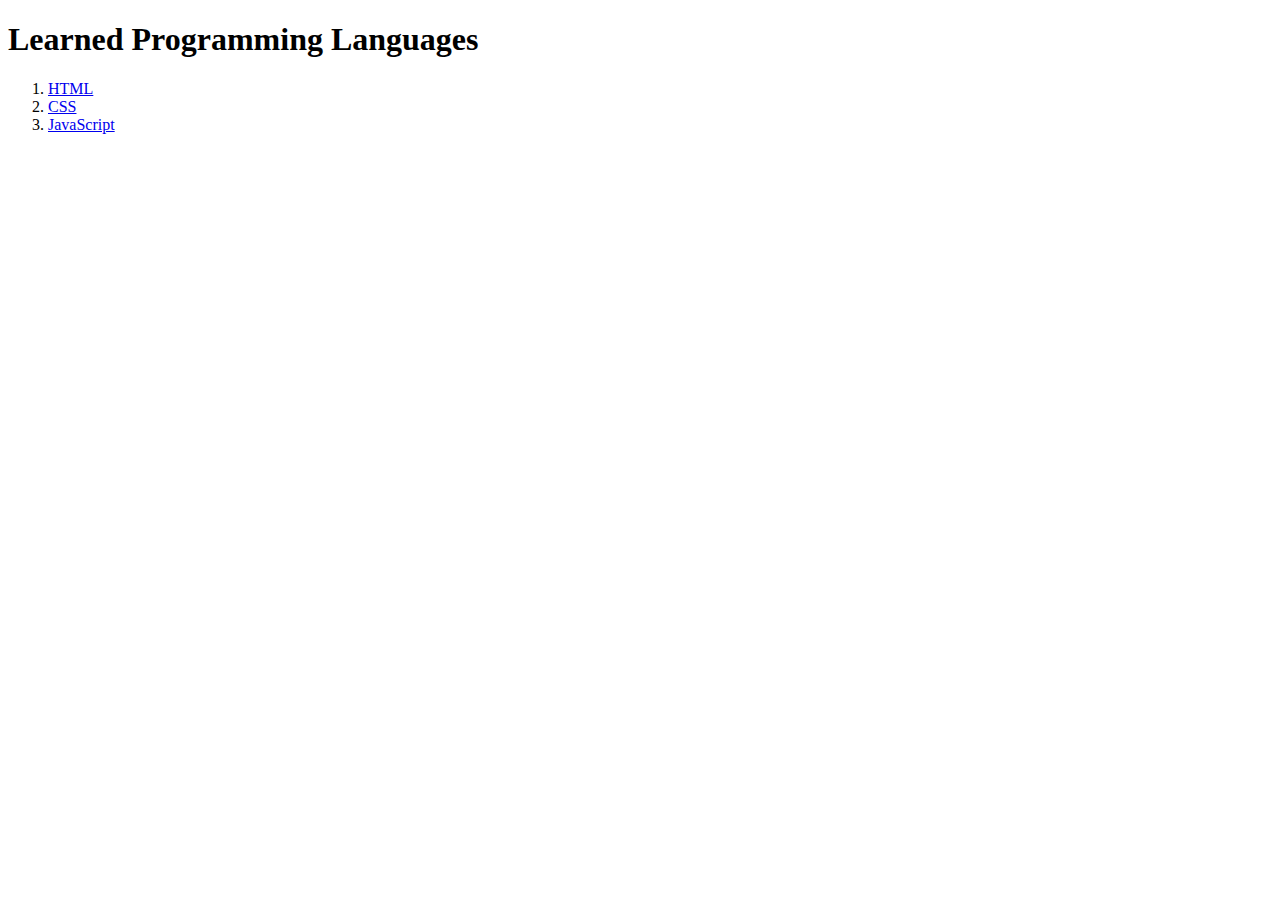
<file: index.html>
<!DOCTYPE html>
<html lang="en" dir="ltr">
  <head>
    <meta charset="utf-8">
    <title>Main Refrence</title>
  </head>
  <body>
    <h1>Learned Programming Languages</h1>
    <ol>
      <li><a href="html-notes.html">HTML</a></li>
      <li><a href="css-notes.html">CSS</a></li>
      <li><a href="javascript-notes.html">JavaScript</a></li>
    </ol>
  </body>
</html>
</file>
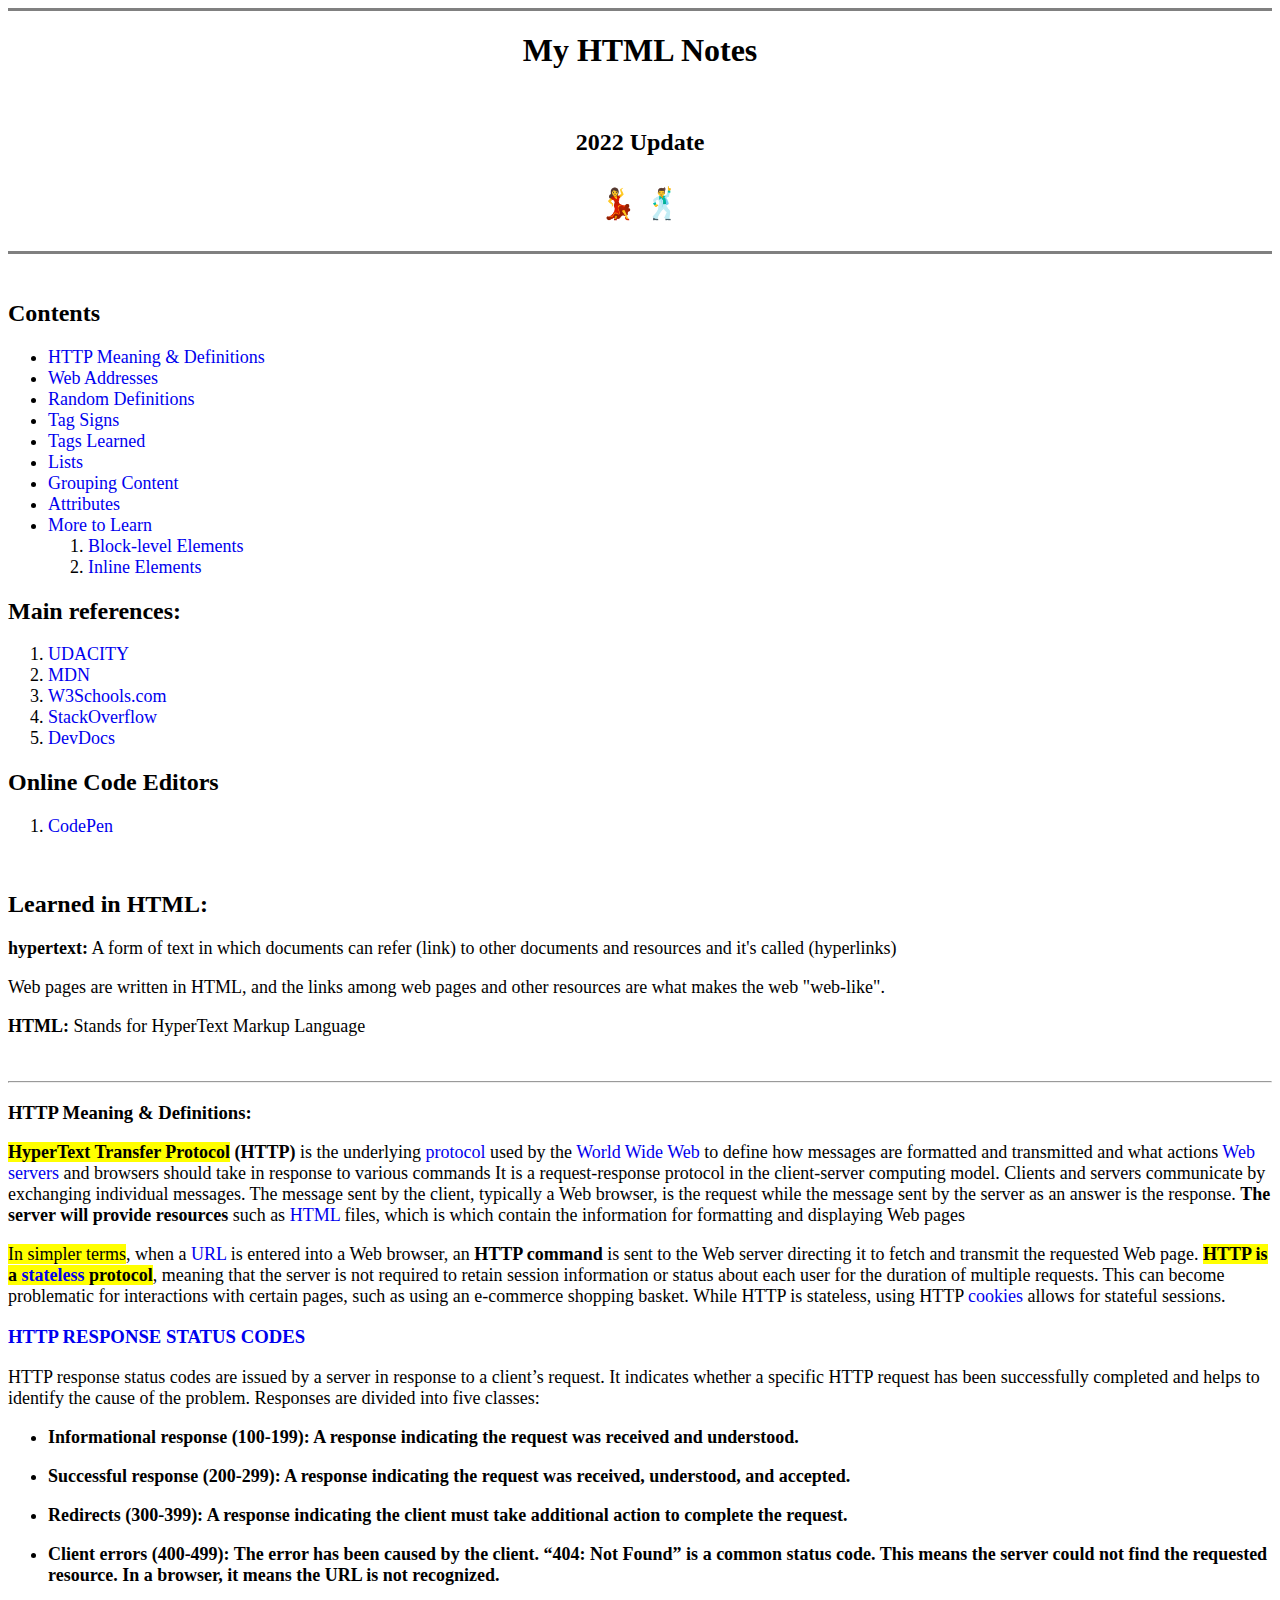
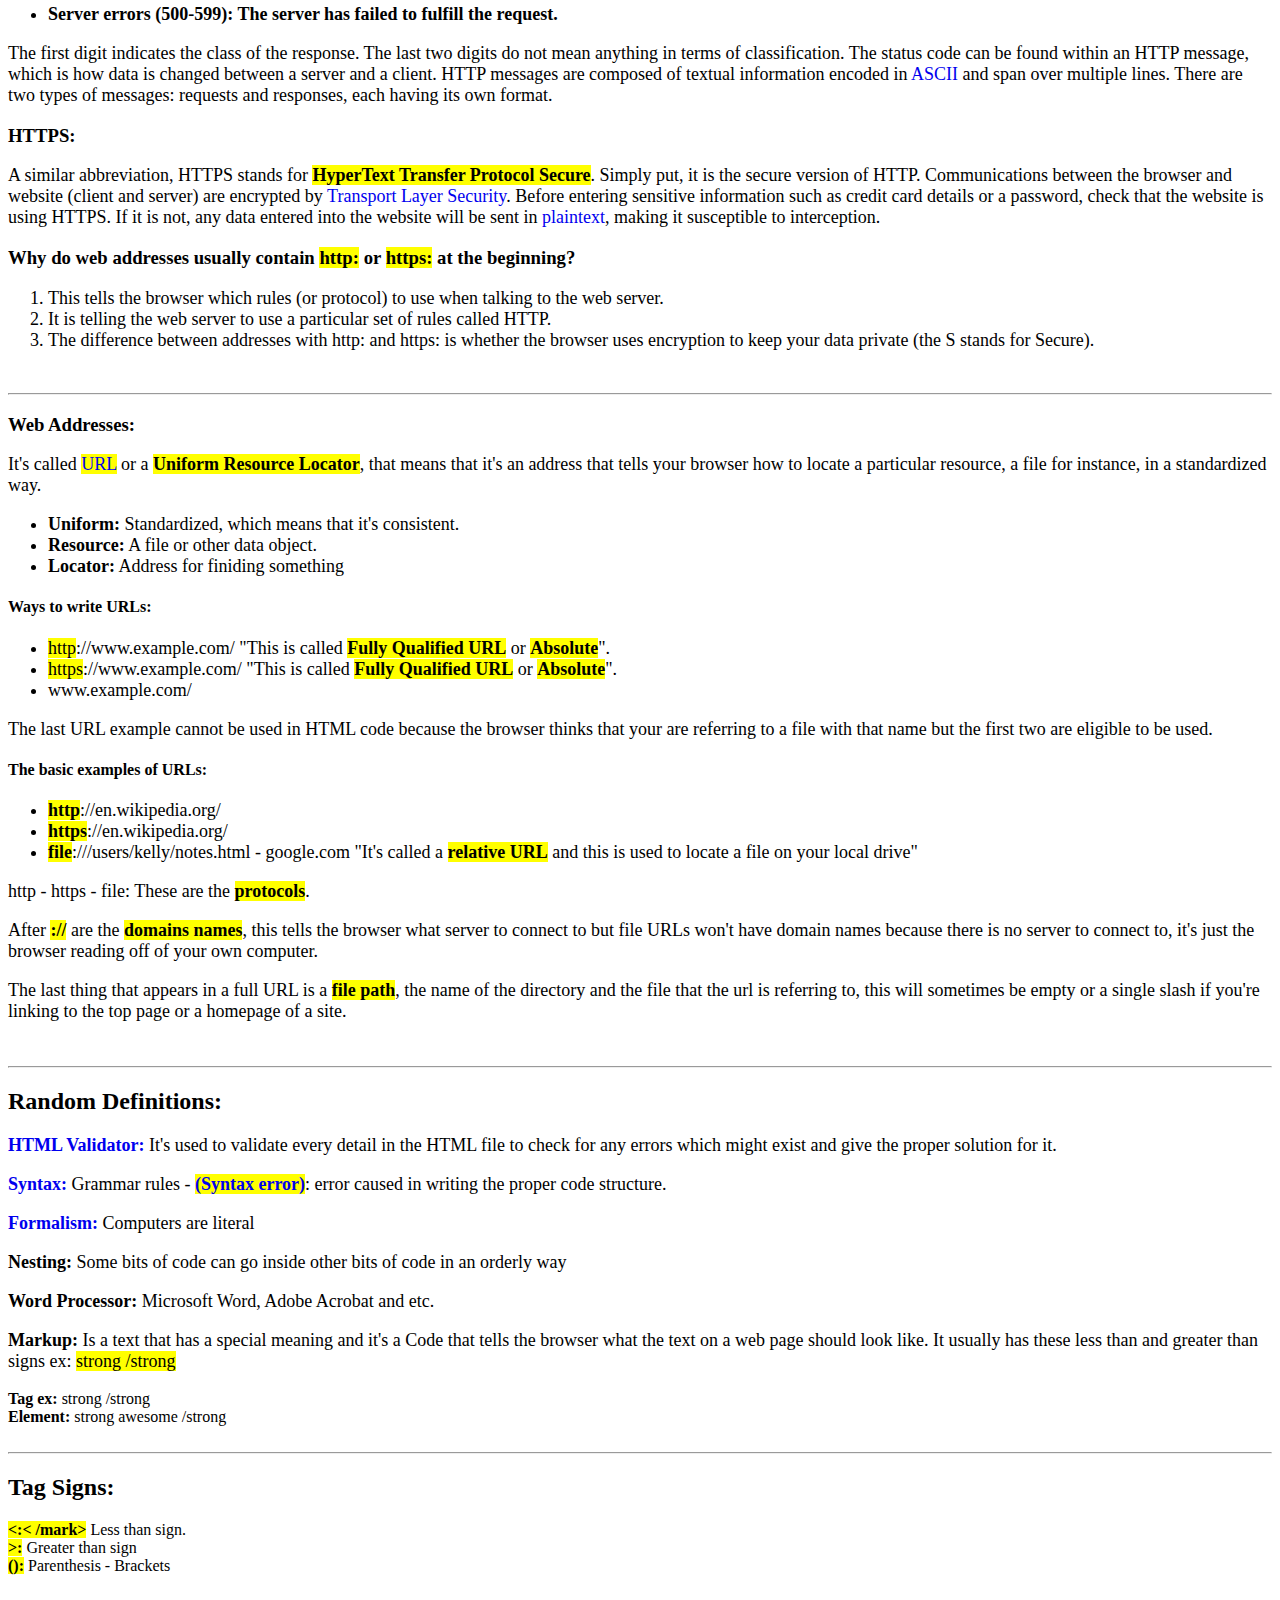
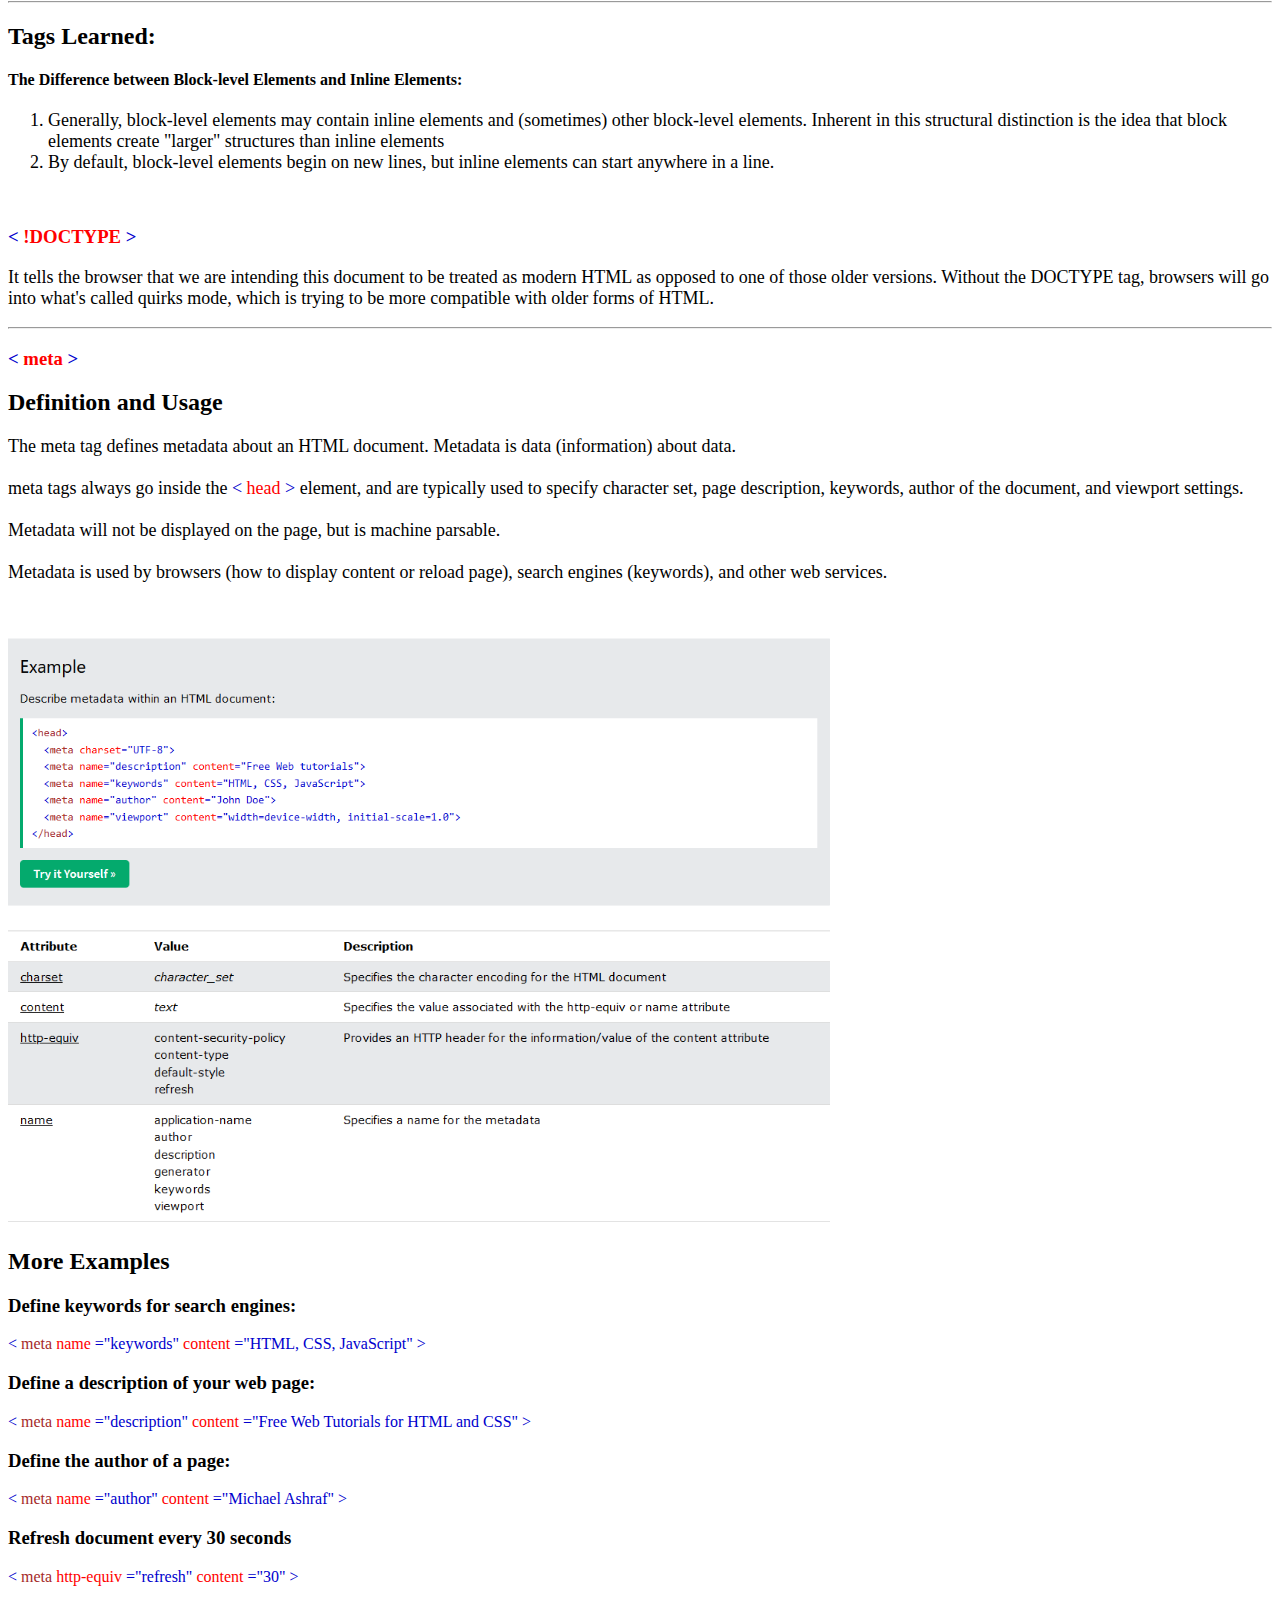
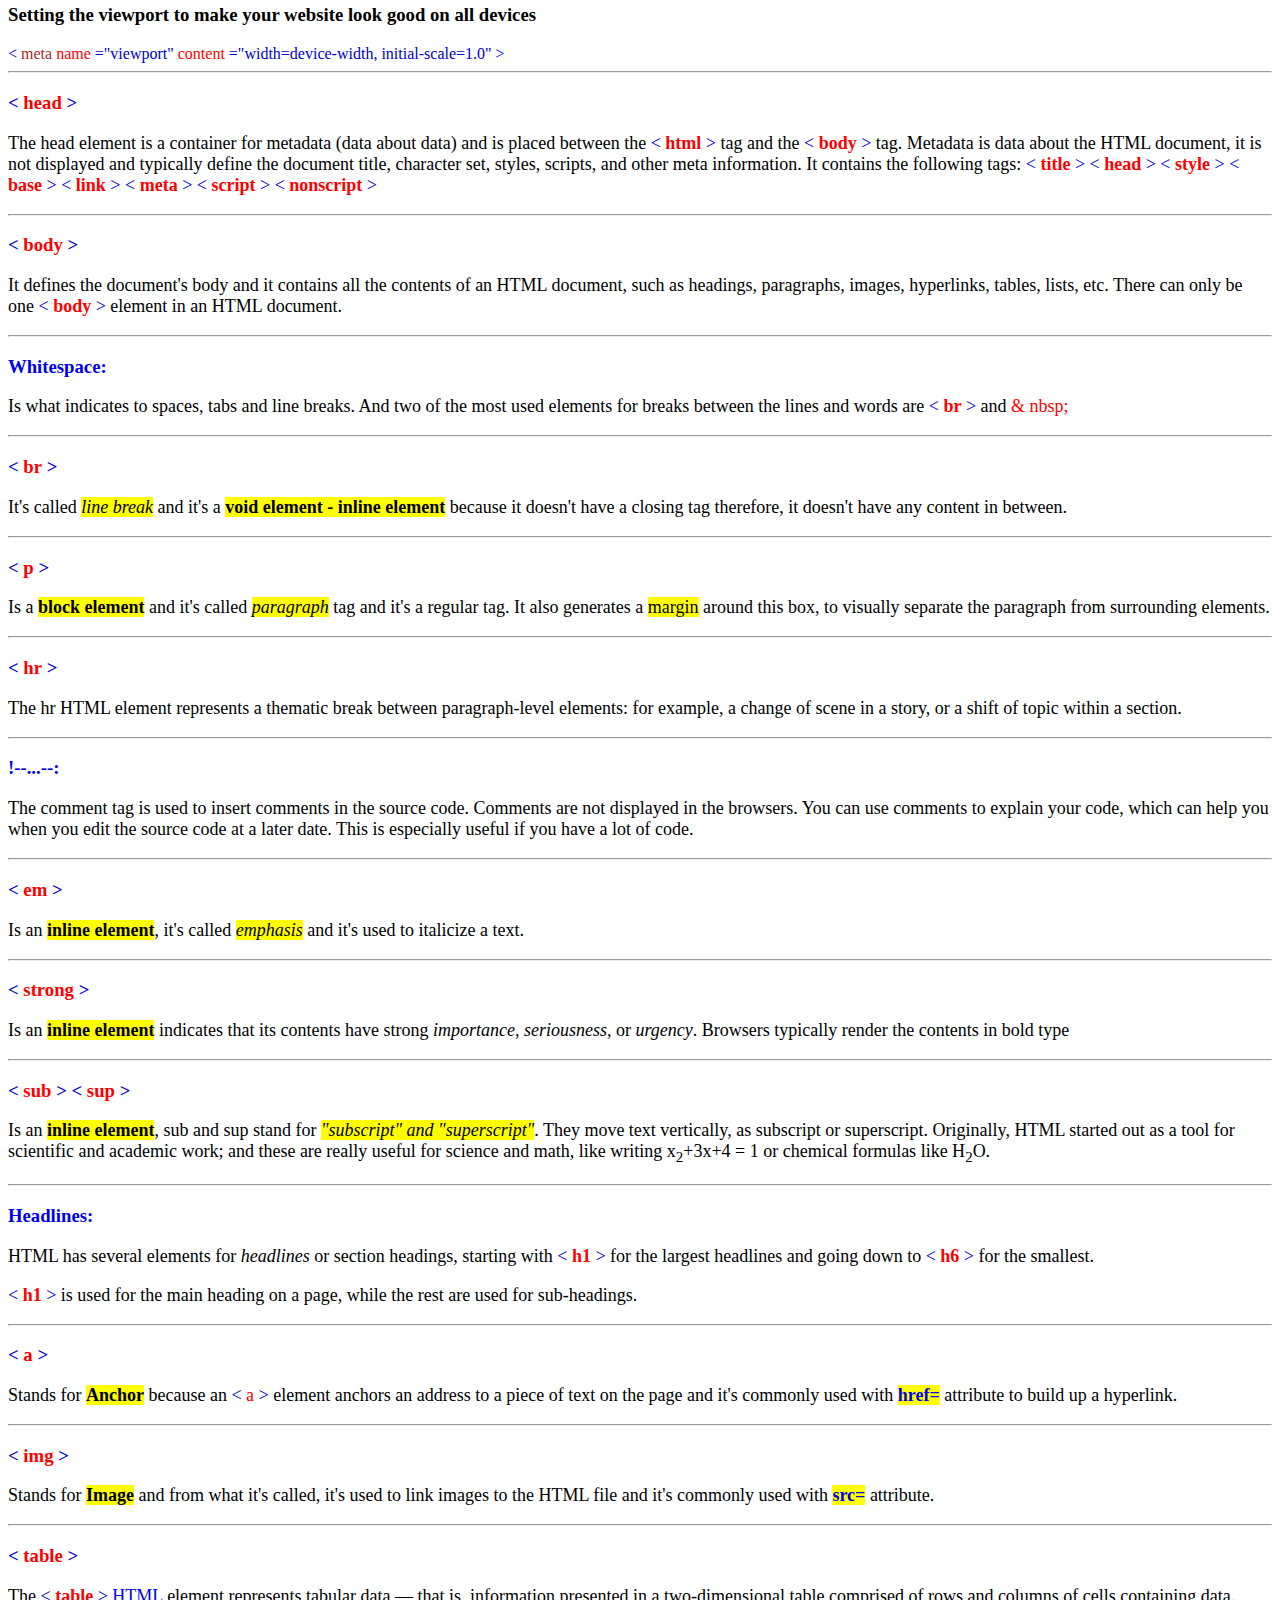
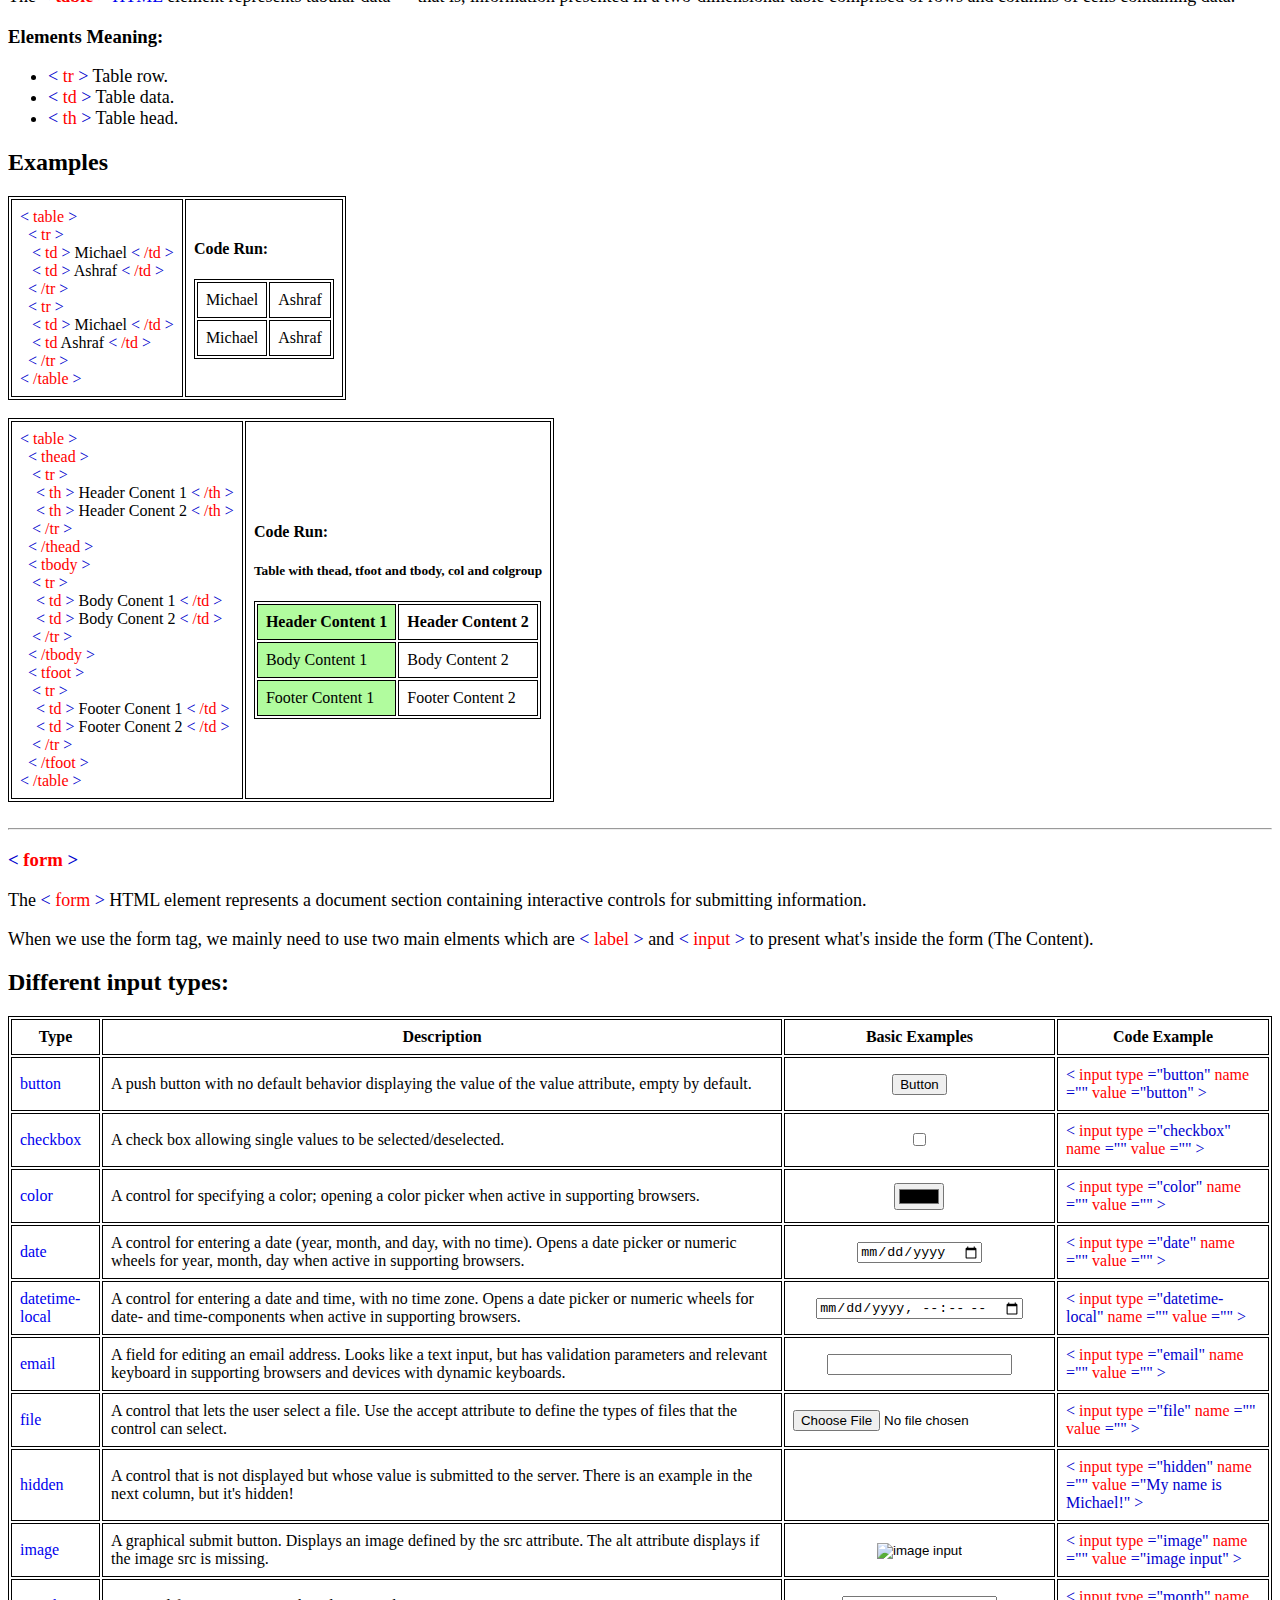
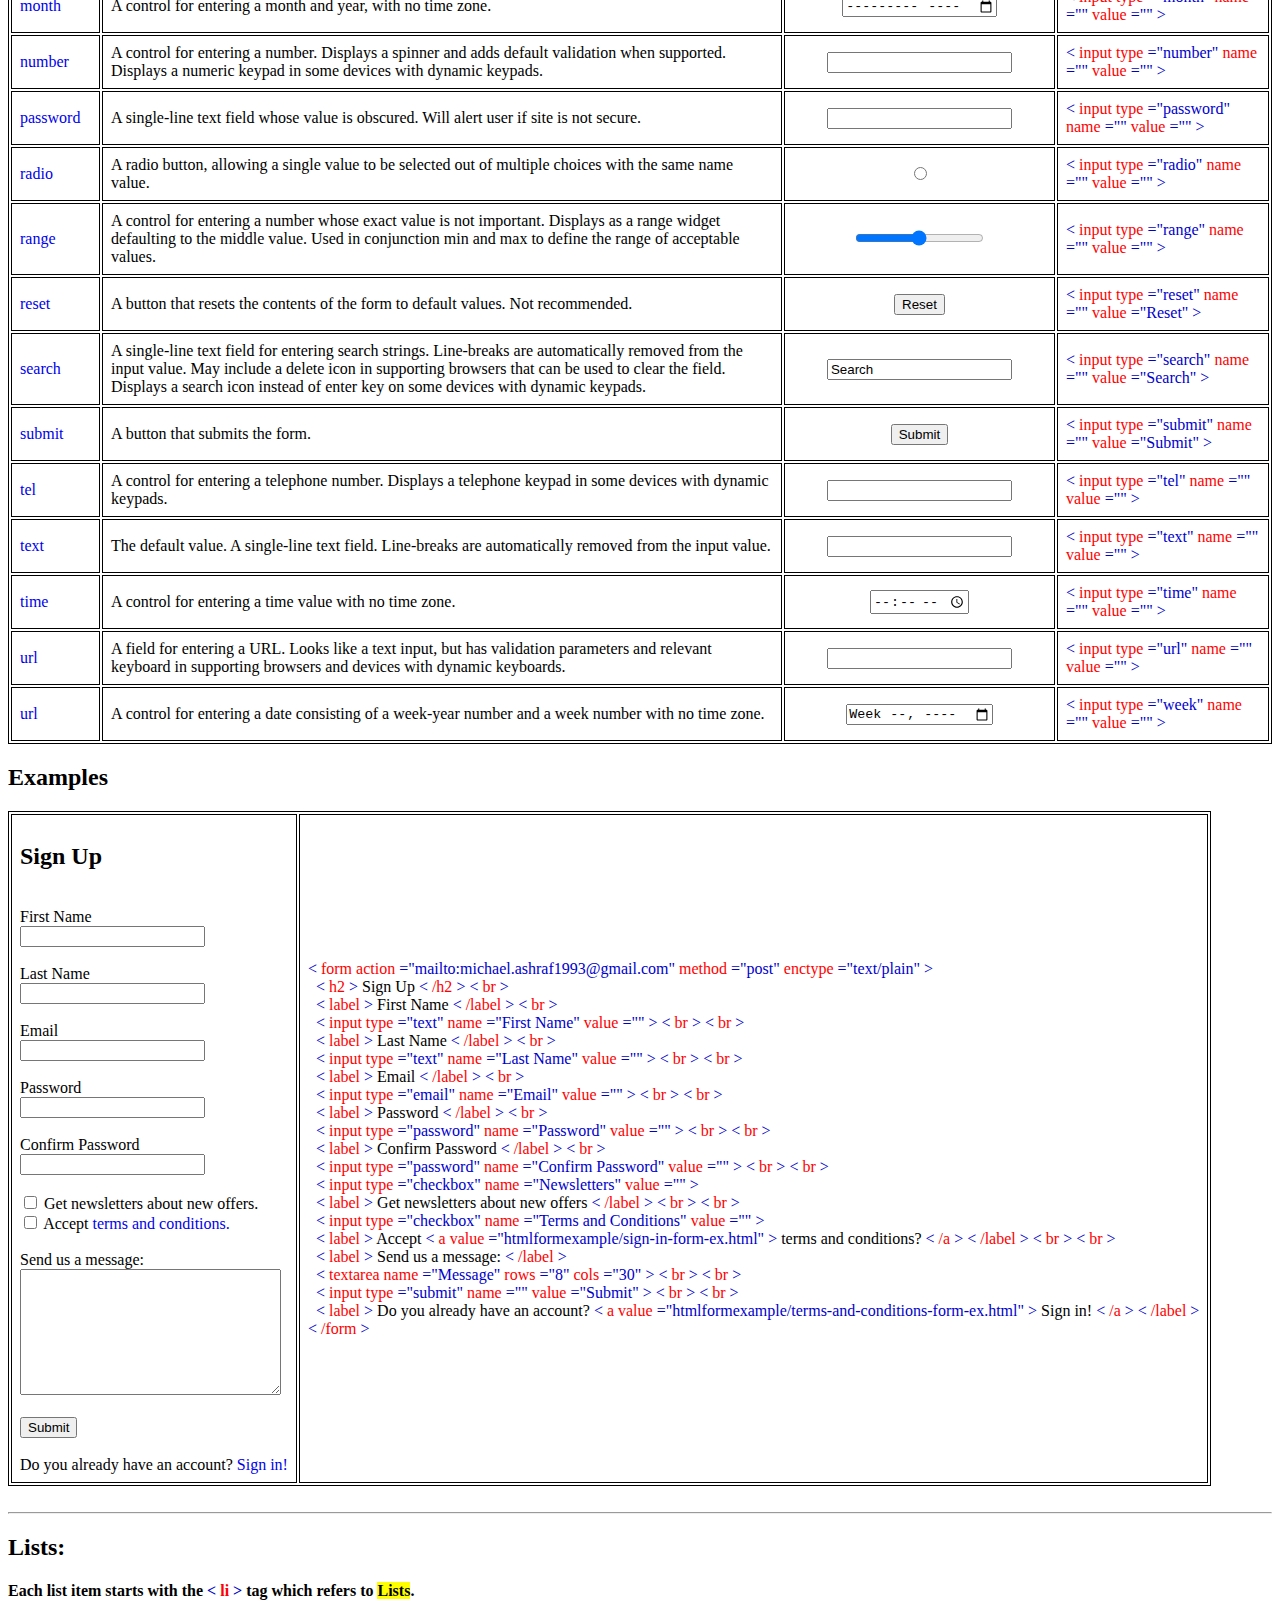
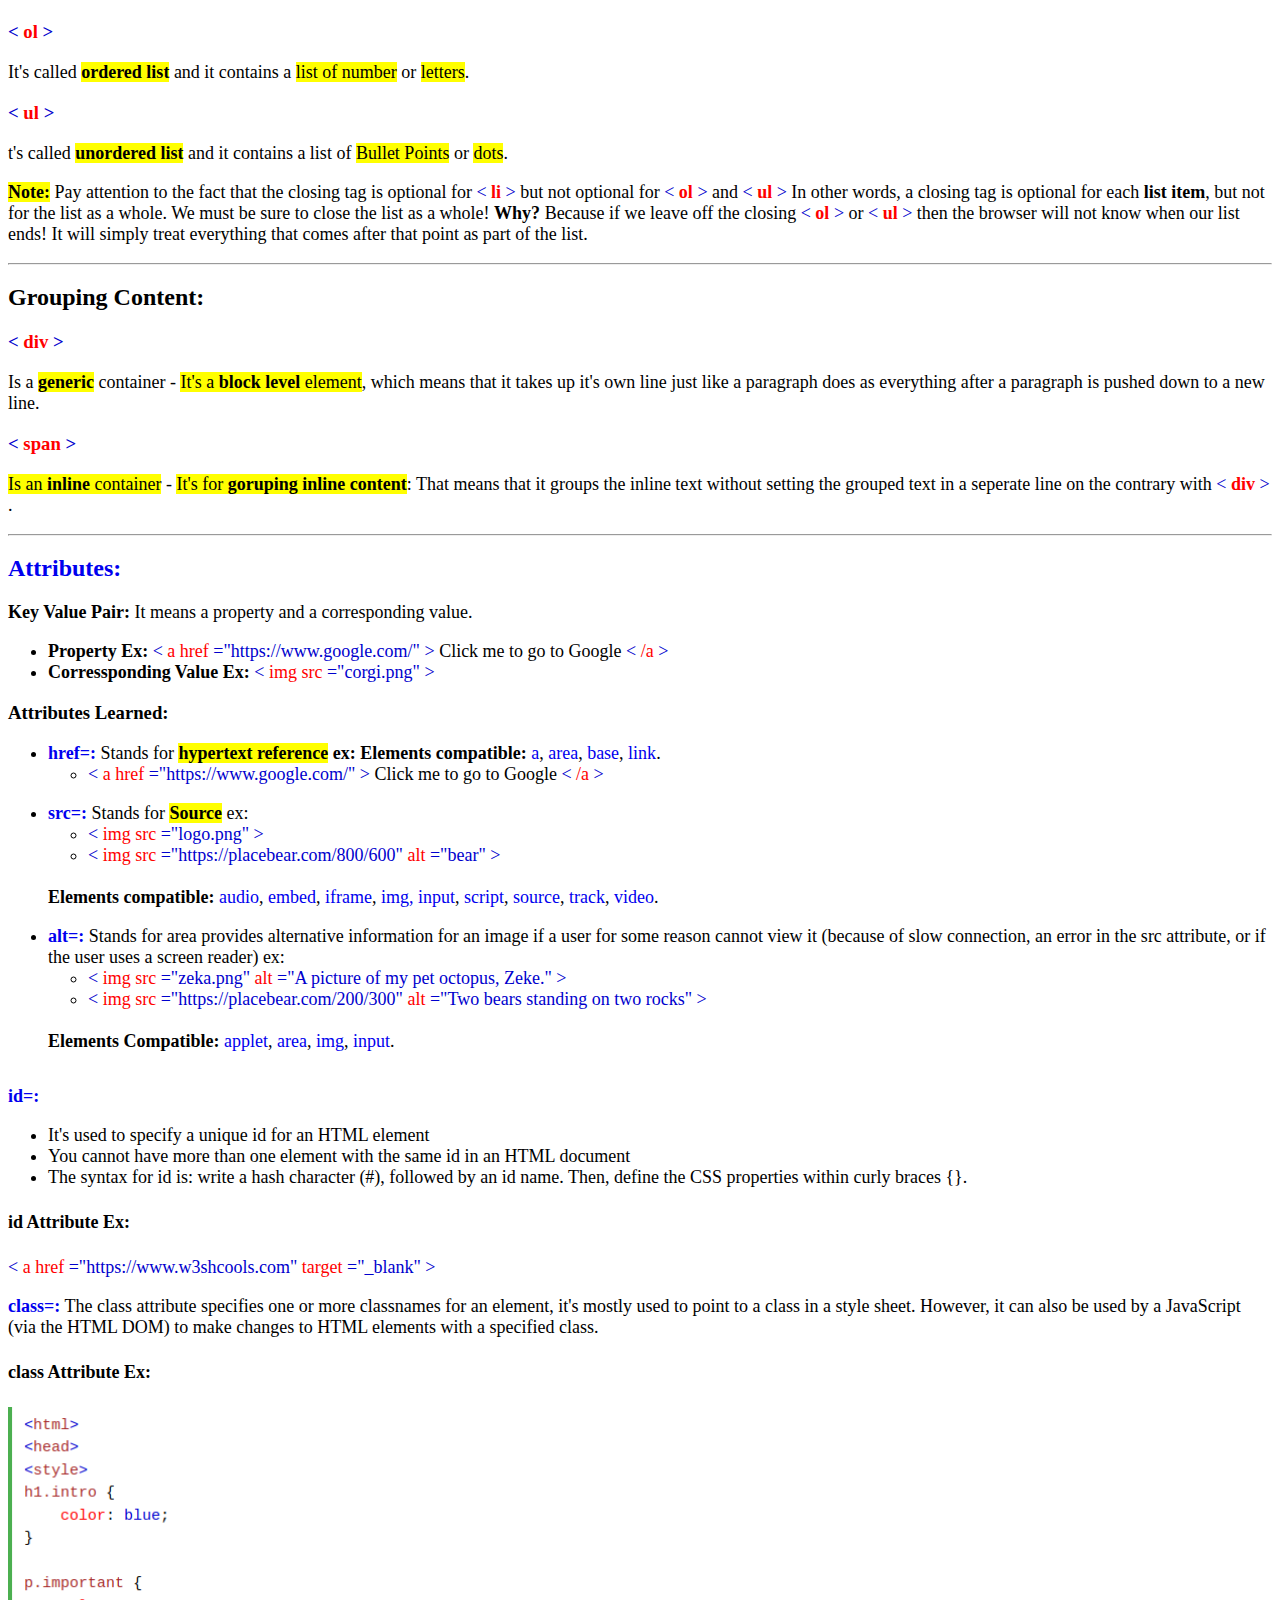
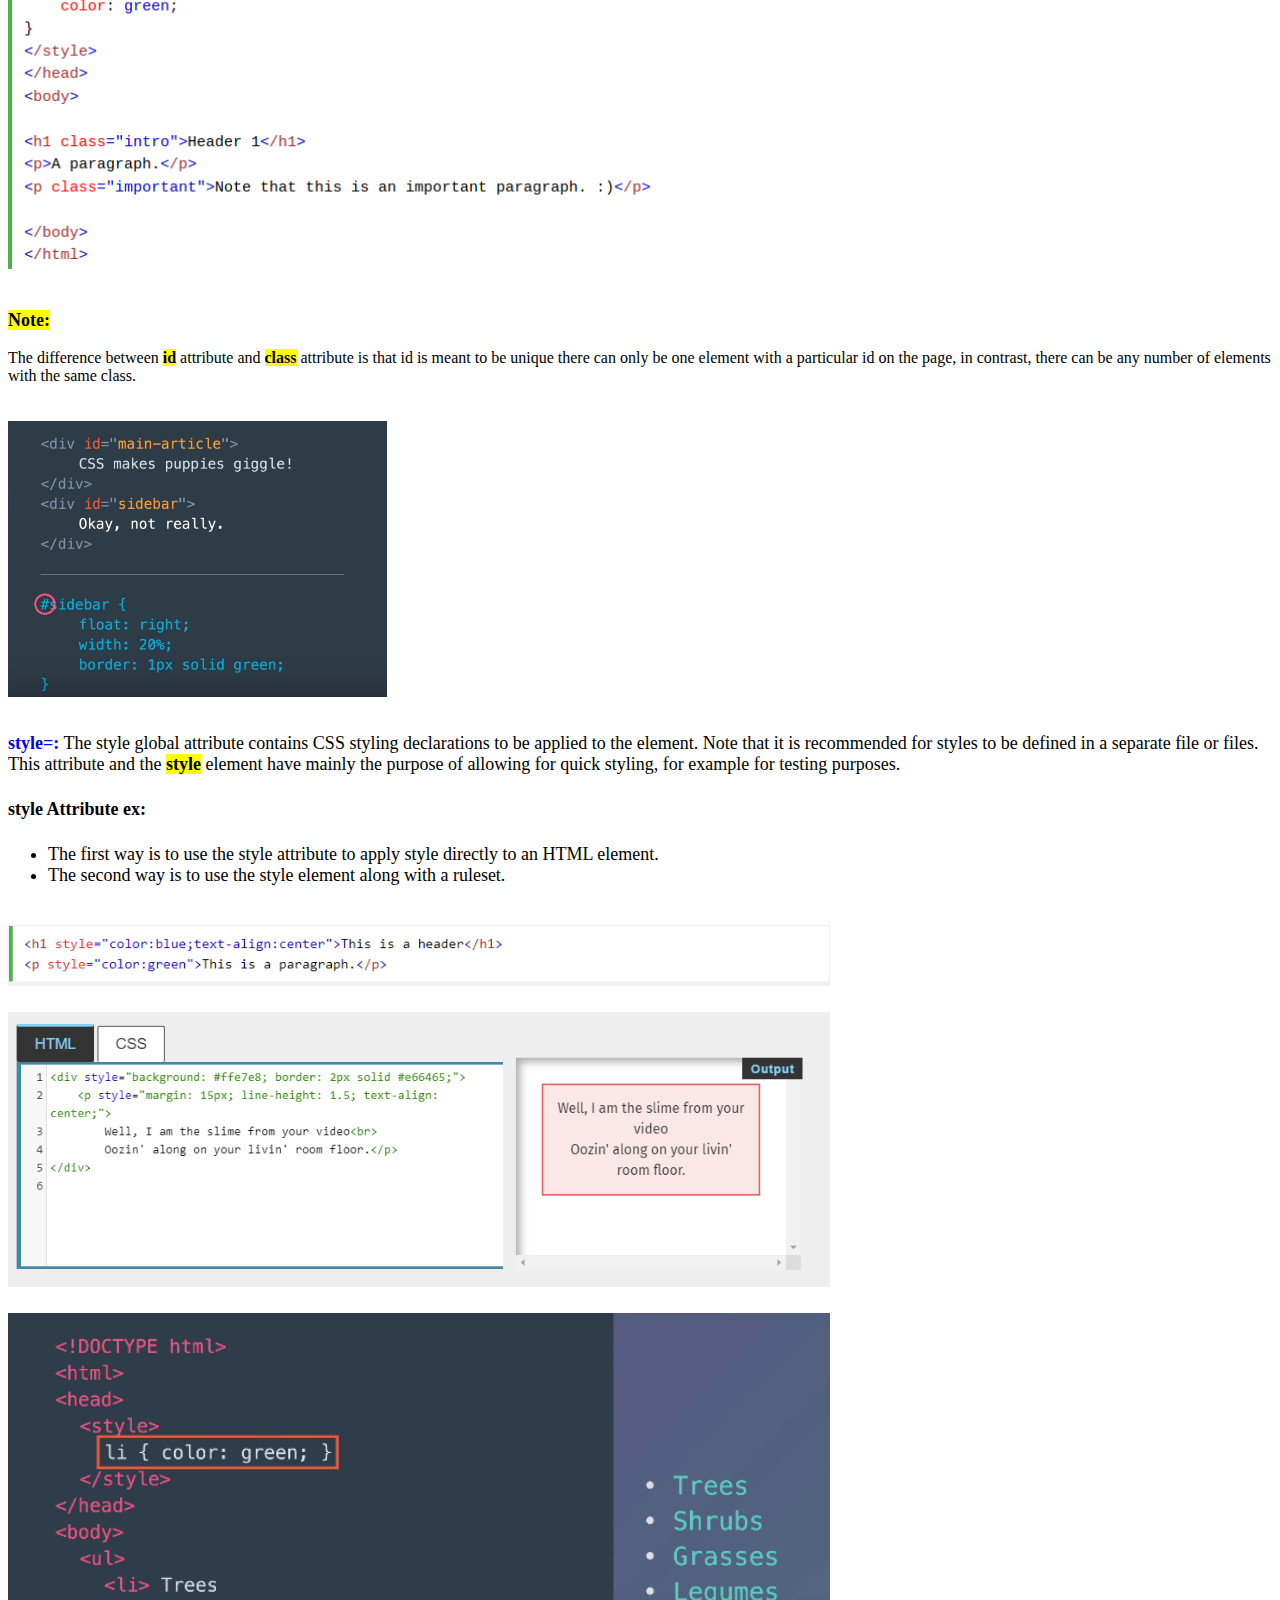
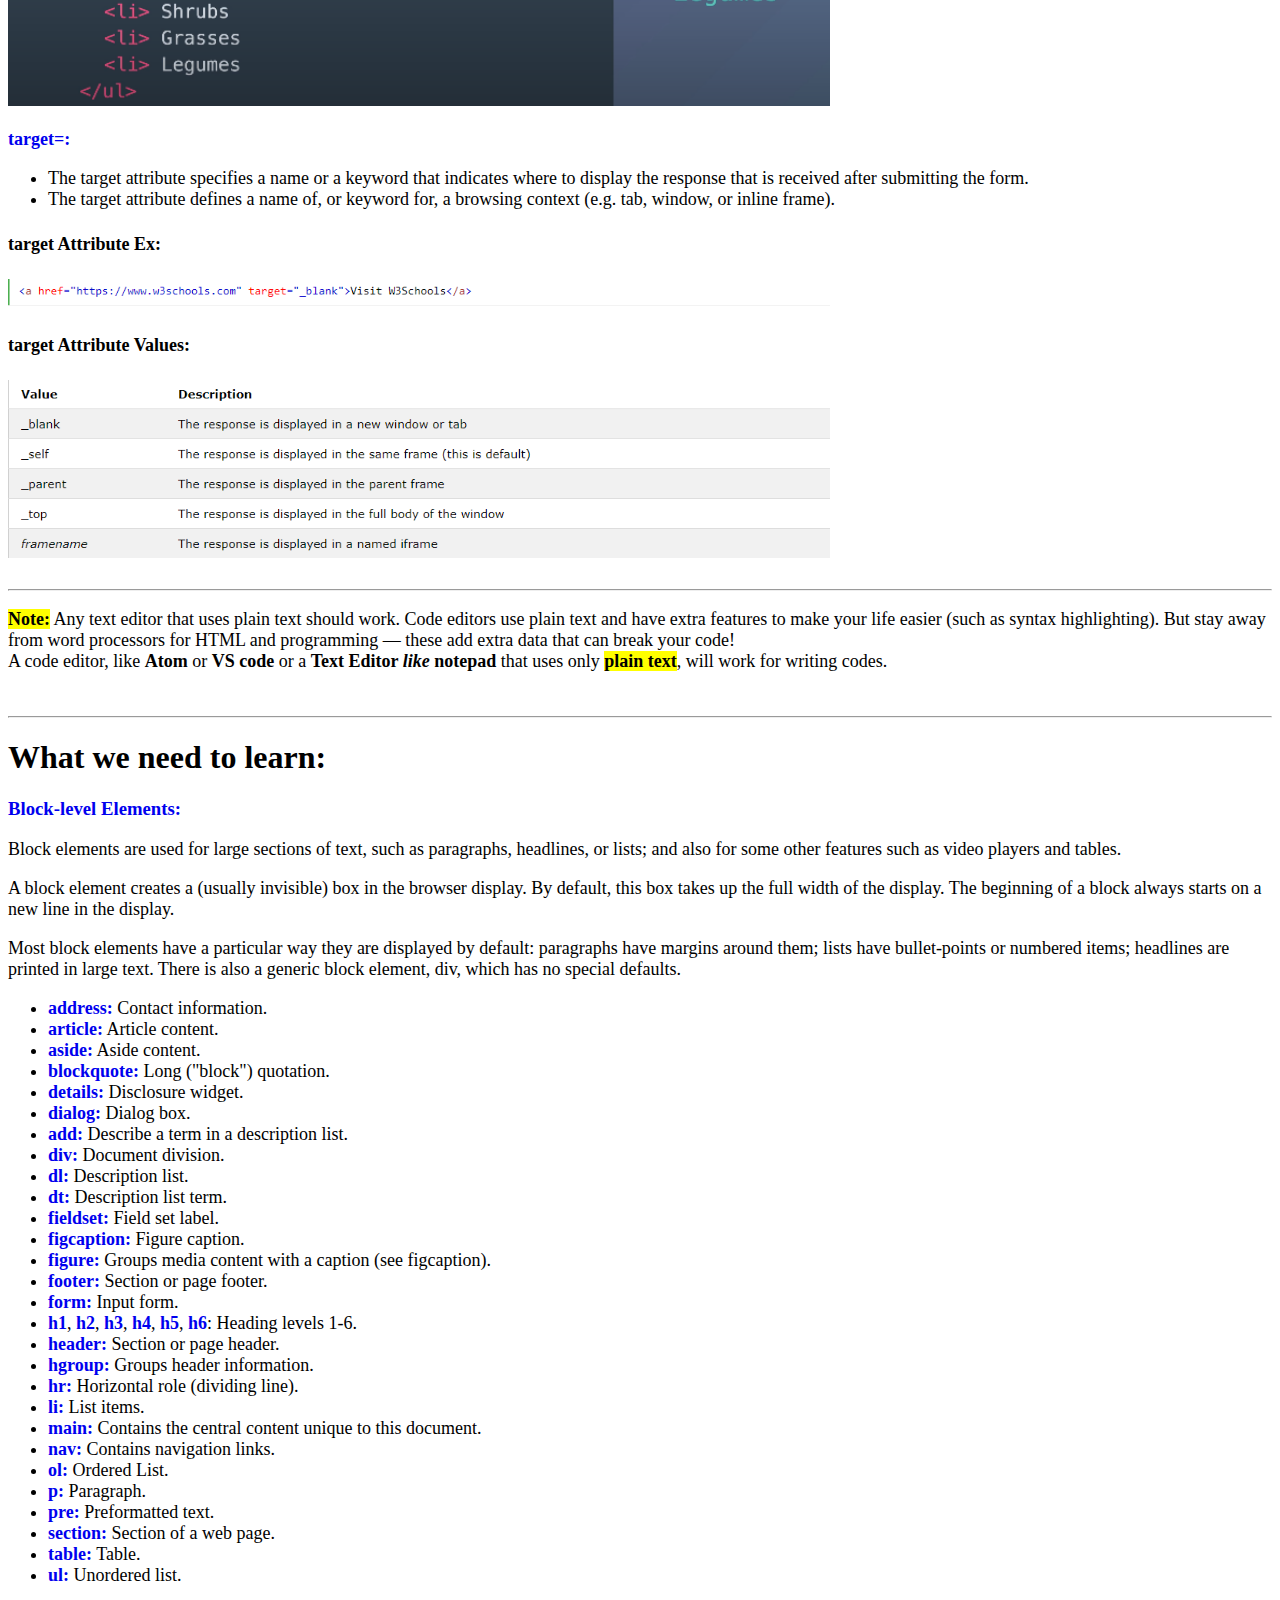
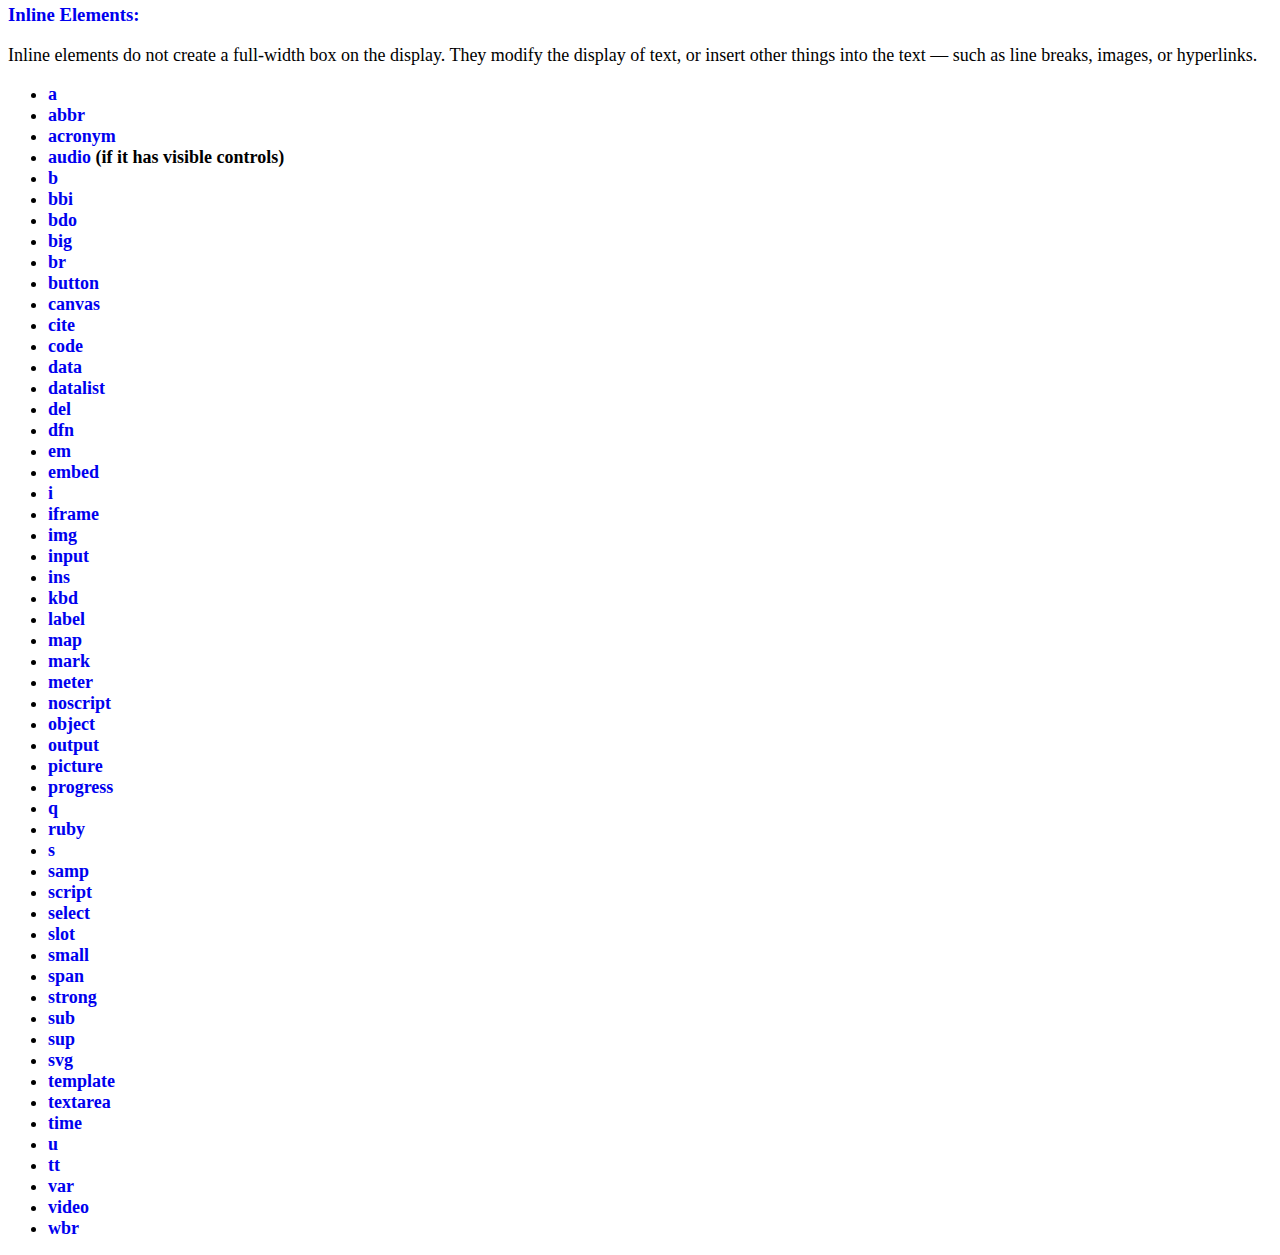
<file: html-notes.html>
<!DOCTYPE html>
<html lang="en" dir="ltr">

<head>
  <meta charset="utf-8">
  <meta name="viewport" content="width=device-width, initial-scale=1.0">
  <style>
    a {
      text-decoration: none;
    }

    img {
      width: 65%;
      height: auto;
    }

    table,
    th,
    td {
      border: 1px solid black;
    }

    th,
    td {
      padding: 8px;
    }
  </style>

  <title>👽My HTML Notes</title>
  <link rel="stylesheet" href="style.css">
</head>



<body>
  <hr size="3" noshade>
  <h1 align="center">My HTML Notes</h1>
  <br>
  <h2 align="center">2022 Update</h2>
  <p style="font-size:30px" align="center">💃 🕺</p>
  <hr size="3" noshade>

  <br>

  <h2>Contents</h2>
  <ul>
    <li><a href="#http_meaning_definitions">HTTP Meaning & Definitions</a></li>
    <li><a href="#web_addresses">Web Addresses</a></li>
    <li><a href="#random_definitions">Random Definitions</a></li>
    <li><a href="#tag_signs">Tag Signs</a></li>
    <li><a href="#tags_learned">Tags Learned</a></li>
    <li><a href="#lists">Lists</a></li>
    <li><a href="#grouping_content">Grouping Content</a></li>
    <li><a href="#attributes">Attributes</a></li>
    <li><a href="#more_to_learn">More to Learn</a></li>
    <ol>
      <li><a href="#block_level_elements">Block-level Elements</a></li>
      <li><a href="#inline_elements">Inline Elements</a></li>
    </ol>
  </ul>


  <h2>Main references:</h2>
  <ol>
    <li><a href="https://www.udacity.com/" target="_blank">UDACITY</a>
    <li><a href="https://developer.mozilla.org/en-US/" target="_blank">MDN</a></li>
    <li><a href="https://www.w3schools.com/" target="_blank">W3Schools.com</a></li>
    <li><a href="https://stackoverflow.com/" target="_blank">StackOverflow</a></li>
    <li><a href="https://devdocs.io/" target="_blank">DevDocs</a></li>
  </ol>

  <h2>Online Code Editors</h2>
  <ol>
    <li><a href="https://codepen.io/">CodePen</a></li>
  </ol>

  <br>

  <h2>Learned in HTML:</h2>

  <p><strong>hypertext:</strong> A form of text in which documents can refer (link) to other documents and resources and it's called (hyperlinks)</p>

  <p>Web pages are written in HTML, and the links among web pages and other resources are what makes the web "web-like".</p>

  <p><strong>HTML:</strong> Stands for HyperText Markup Language</p><br>

  <hr>

  <h3><a id="http_meaning_definitions">HTTP Meaning & Definitions:</a></h3>

  <p><strong><mark>HyperText Transfer Protocol</mark> (HTTP)</strong> is the underlying <a href="https://webopedia.com/TERM/P/protocol.html" target="_blank">protocol</a> used by the <a href="https://webopedia.com/TERM/W/World_Wide_Web.html"
      target="_blank">World Wide Web</a> to define how messages are formatted and transmitted and what actions <a href="https://webopedia.com/TERM/W/Web_server.html" target="_blank">Web
      servers</a> and browsers should take in response to various commands It is a request-response protocol in the client-server computing model. Clients and servers communicate by exchanging individual messages.
    The message sent by the client, typically a Web browser, is the request while the message sent by the server as an answer is the response. <strong>The server will provide resources</strong> such as <a href="https://webopedia.com/TERM/H/HTML.html"
      target="_blank">HTML</a> files,
    which is which contain the information for formatting and displaying Web pages</p>

  <p><mark>In simpler terms</mark>, when a <a href="https://webopedia.com/TERM/U/URL.html" target="_blank">URL</a> is entered into a Web browser, an <strong>HTTP command</strong> is sent to the Web server directing it to fetch and transmit the
    requested Web page.
    <strong><mark>HTTP is a <a href="https://webopedia.com/TERM/S/stateless.html" target="_blank">stateless</a> protocol</mark></strong>, meaning that the server is not required to retain session information or status about each user for the duration
    of multiple requests.
    This can become problematic for interactions with certain pages, such as using an e-commerce shopping basket. While HTTP is stateless, using HTTP <a href="https://webopedia.com/TERM/C/cookie.html" target="_blank">cookies</a> allows for stateful
    sessions.
  </p>

  <h3><a href="https://www.webopedia.com/definitions/http/" target="_blank">HTTP RESPONSE STATUS CODES</a></h3>

  <p>HTTP response status codes are issued by a server in response to a client’s request. It indicates whether a specific HTTP request has been successfully completed and helps to identify the cause
    of the problem. Responses are divided into five classes:</p>

  <ul>
    <li><strong>Informational response (100-199): A response indicating the request was received and understood.</strong></li><br>
    <li><strong>Successful response (200-299): A response indicating the request was received, understood, and accepted.</strong></li><br>
    <li><strong>Redirects (300-399): A response indicating the client must take additional action to complete the request.</strong></li><br>
    <li><strong>Client errors (400-499): The error has been caused by the client. “404: Not Found” is a common status code. This means the server could not find the requested resource. In a browser,
        it means the URL is not recognized.</strong></li><br>
    <li><strong>Server errors (500-599): The server has failed to fulfill the request.</strong></li>
  </ul>

  <p>The first digit indicates the class of the response. The last two digits do not mean anything in terms of classification. The status code can be found within an HTTP message, which is how data is changed
    between a server and a client. HTTP messages are composed of textual information encoded in <a href="https://www.webopedia.com/definitions/ascii/" target="_blank">ASCII</a> and span over multiple lines. There are two types of messages: requests
    and responses, each having its own format.</p>

  <h3>HTTPS:</h3>

  <p>A similar abbreviation, HTTPS stands for <strong><mark>HyperText Transfer Protocol Secure</mark></strong>. Simply put, it is the secure version of HTTP. Communications between the browser and website (client and server) are encrypted by <a
      href="https://webopedia.com/TERM/T/TLS.html" target="_blank">Transport Layer Security</a>.
    Before entering sensitive information such as credit card details or a password, check that the website is using HTTPS. If it is not, any data entered into the website will be sent in <a href="https://webopedia.com/TERM/P/plain_text.html"
      target="_blank">plaintext</a>, making it susceptible to interception.</p>


  <h3><strong>Why do web addresses usually contain <mark>http:</mark> or <mark>https:</mark> at the beginning?</strong></h3>

  <ol>
    <li>This tells the browser which rules (or protocol) to use when talking to the web server.</li>
    <li>It is telling the web server to use a particular set of rules called HTTP.</li>
    <li>The difference between addresses with http: and https: is whether the browser uses encryption to keep your data private (the S stands for Secure).</li>
  </ol>

  <br>

  <hr>


  <h3><a id="web_addresses">Web Addresses:</a></h3>
  <p>It's called <mark><a href="https://webopedia.com/TERM/U/URL.html" target="_blank">URL</a></mark> or a <strong><mark>Uniform Resource Locator</mark></strong>, that means that it's an address that tells your browser how to locate a particular
    resource, a file for instance, in a standardized way.</p>
  <ul>
    <li><strong>Uniform:</strong> Standardized, which means that it's consistent.</li>
    <li><strong>Resource:</strong> A file or other data object.</li>
    <li><strong>Locator:</strong> Address for finiding something</li>
  </ul>

  <h4>Ways to write URLs:</h4>
  <ul>
    <li><mark>http</mark>://www.example.com/ "This is called <strong><mark>Fully Qualified URL</mark></strong> or <strong><mark>Absolute</mark></strong>".</li>
    <li><mark>https</mark>://www.example.com/ "This is called <strong><mark>Fully Qualified URL</mark></strong> or <strong><mark>Absolute</mark></strong>".</li>
    <li>www.example.com/</li>
  </ul>
  <p>The last URL example cannot be used in HTML code because the browser thinks that your are referring to a file with that name but the first two are eligible to be used.</p>

  <h4>The basic examples of URLs:</h4>
  <ul>
    <li><strong><mark>http</mark></strong>://en.wikipedia.org/</li>
    <li><strong><mark>https</mark></strong>://en.wikipedia.org/</li>
    <li><strong><mark>file</mark></strong>:///users/kelly/notes.html - google.com "It's called a <strong><mark>relative URL</mark></strong> and this is used to locate a file on your local drive"</li>
  </ul>
  <p>http - https - file: These are the <strong><mark>protocols</mark></strong>.</p>
  <p>After <strong><mark>://</mark></strong> are the <strong><mark>domains names<mark></strong>, this tells the browser what server to connect to but file URLs won't have domain names
    because there is no server to connect to, it's just the browser reading off of your own computer.</p>
  <p>The last thing that appears in a full URL is a <strong><mark>file path</mark></strong>, the name of the directory and the file that the url is referring to, this will sometimes be empty or a single slash if you're linking to the top page or a
    homepage of a site.</p>

  <br>

  <hr>


  <h2><a id="random_definitions">Random Definitions:</a></h2>

  <p><strong><a href="https://validator.w3.org/#validate_by_uri">HTML Validator:</a></strong> It's used to validate every detail in the HTML file to check for any errors which might exist and give the proper solution for it.</p>

  <p><strong><a href="https://developer.mozilla.org/en-US/docs/Glossary/Syntax" target="_blank">Syntax:</a></strong> Grammar rules - <strong><mark><a href="https://developer.mozilla.org/en-US/docs/Glossary/syntax_error">(Syntax
          error)</a></mark></strong>: error caused in writing the proper code structure.</p>

  <p><strong><a
        href="https://academia.stackexchange.com/questions/46853/what-is-the-meaning-of-formalism-in-a-scientific-paper-what-is-the-structure#:~:text=%22Formalism%22%20is%20the%20practice%20of,usually%20an%20abstract%2C%20idealized%20model.&text=Depending%20on%20the%20formalism%2C%20these,mathematical%20and%2For%20logical%20symbols"
        target="_blank">Formalism:</a></strong> Computers are literal</p>

  <p><strong>Nesting:</strong> Some bits of code can go inside other bits of code in an orderly way</p>

  <p><strong>Word Processor:</strong> Microsoft Word, Adobe Acrobat and etc.</p>

  <p><strong>Markup:</strong> Is a text that has a special meaning and it's a Code that tells the browser what the text on a web page should look like. It usually has these less than and greater than signs ex: <mark>strong /strong</mark></p>

  <strong>Tag ex:</strong> strong /strong<br>
  <strong>Element:</strong> strong awesome /strong

  <br><br>

  <hr>

  <h2><a id="tag_signs">Tag Signs:</a></h2>

  <strong><mark>
      <:< /mark></strong> Less than sign.<br>
  <strong><mark>>:</mark></strong> Greater than sign <br>
  <strong><mark>():</mark></strong> Parenthesis - Brackets

  <br><br>

  <hr>

  <h2><a id="tags_learned">Tags Learned:</a></h2>

  <h4><strong>The Difference between Block-level Elements and Inline Elements:</strong></h4>

  <ol>
    <li>Generally, block-level elements may contain inline elements and (sometimes) other block-level elements. Inherent in this structural distinction is the idea that block elements create "larger" structures than inline elements</li>
    <li>By default, block-level elements begin on new lines, but inline elements can start anywhere in a line.</li>
  </ol><br>

  <div>
    <h3>
      <a href="https://developer.mozilla.org/en-US/docs/Glossary/Doctype" target="_blank">
        <snap class="tagnamecolor" style="color:red">
          <snap class="tagcolor" style="color:mediumblue">&lt;</snap>
          <strong>!DOCTYPE</strong>
          <snap class="tagcolor" style="color:mediumblue">&gt;</snap>
        </snap>
      </a>
    </h3>
    <p>It tells the browser that we are intending this document to be treated as modern HTML as opposed to one of those older versions. Without the DOCTYPE tag, browsers will go into what's called quirks mode, which is trying to be more compatible
      with older forms of HTML.</p>
  </div>
  <hr class="internalhr">

  <div>
    <div>
      <h3>
        <a href="https://www.w3schools.com/tags/tag_meta.asp" target="_blank">
          <span class="tagnamecolor" style="color:red">
            <span class="tagcolor" style="color:mediumblue">&lt;</span>
            <strong>meta</strong>
            <span class="tagcolor" style="color:mediumblue">&gt;</span>
          </span>
        </a>
      </h3>
    </div>
    <h2>Definition and Usage</h2>
    <p>
      The meta tag defines metadata about an HTML document. Metadata is data (information) about data.
      <br><br>
      meta tags always go inside the
      <span class="tagnamecolor" style="color:red">
        <span class="tagcolor" style="color:mediumblue">&lt;</span>
        head
        <span class="tagcolor" style="color:mediumblue">&gt;</span>
      </span>
      element, and are typically used to specify character set, page description, keywords, author of the document, and viewport settings.
      <br><br>
      Metadata will not be displayed on the page, but is machine parsable.
      <br><br>
      Metadata is used by browsers (how to display content or reload page), search engines (keywords), and other web services.
    </p>
    <br><br>
    <img src="images/html/meta_tag.png" alt="Meta Tag Ex">
    <br><br>
    <img src="images/html/meta_tag_attributes.png" alt="Meta Tag Attributes">
    <h2>More Examples</h2>
    <div>
      <h3>Define keywords for search engines:</h3>
      <span class="tagnamecolor" style="color:brown;">
        <span class="tagcolor" style="color:mediumblue;">&lt;</span>
        meta
        <span class="attributecolor" style="color:red;">
          name
          <span class="attributevaluecolor" style="color:mediumblue;">="keywords"</span>
          content
          <span class="attributevaluecolor" style="color:mediumblue">="HTML, CSS, JavaScript"</span>
        </span>
        <span class="tagcolor" style="color:mediumblue;">&gt;</span>
      </span>
    </div>
    <div>
      <h3>Define a description of your web page:</h3>
      <span class="tagnamecolor" style="color:brown;">
        <span class="tagcolor" style="color:mediumblue;">&lt;</span>
        meta
        <span class="attributecolor" style="color:red;">
          name
          <span class="attributevaluecolor" style="color:mediumblue">="description"</span>
          content
          <span class="attributevaluecolor" style="color:mediumblue;">="Free Web Tutorials for HTML and CSS"</span>
        </span>
        <span class="tagcolor" style="color:mediumblue">&gt;</span>
      </span>
    </div>
    <div>
      <h3>Define the author of a page:</h3>
      <span class="tagnamecolor" style="color:brown">
        <span class="tagcolor" style="color:mediumblue">&lt;</span>
        meta
        <span class="attributecolor" style="color:red">
          name
          <span class="attributevaluecolor" style="color:mediumblue">="author"</span>
          content
          <span class="attributevaluecolor" style="color:mediumblue">="Michael Ashraf"</span>
        </span>
        <span class="tagcolor" style="color:mediumblue">&gt;</span>
      </span>
    </div>
    <div>
      <h3>Refresh document every 30 seconds</h3>
      <span class="tagnamecolor" style="color:brown">
        <span class="tagcolor" style="color:mediumblue">&lt;</span>
        meta
        <span class="attributecolor" style="color:red">
          http-equiv
          <span class="attributevaluecolor" style="color:mediumblue">="refresh"</span>
          content
          <span class="attributevaluecolor" style="color:mediumblue">="30"</span>
        </span>
        <span class="tagcolor" style="color:mediumblue">&gt;</span>
      </span>
    </div>
    <div>
      <h3>Setting the viewport to make your website look good on all devices</h3>
      <span class="tagnamecolor" style="color:brown">
        <span class="tagcolor" style="color:mediumblue">&lt;</span>
        meta
        <span class="attributecolor" style="color:red">
          name
          <span class="attributevluecolor" style="color:mediumblue">="viewport"</span>
          content
          <span class="attributevluecolor" style="color:mediumblue">="width=device-width, initial-scale=1.0"</span>
        </span>
        <span class="tagcolor" style="color:mediumblue">&gt;</span>
      </span>
    </div>
    <hr class="internalhr">

    <div>
      <h3>
        <a href="https://www.w3schools.com/tags/tag_head.asp" target="_blank">
          <snap class="tagnamecolor" style="color:red">
            <snap class="tagcolor" style="color:mediumblue">&lt;</snap>
            <strong>head</strong>
            <snap class="tagcolor" style="color:mediumblue">&gt;</snap>
          </snap>
        </a>
      </h3>
      <p>The head element is a container for metadata (data about data) and is placed between the
        <a href="https://www.w3schools.com/tags/tag_title.asp" target="_blank">
          <snap class="tagnamecolor" style="color:red">
            <snap class="tagcolor" style="color:mediumblue">&lt;</snap>
            <strong>html</strong>
            <snap class="tagcolor" style="color:mediumblue">&gt;</snap>
          </snap>
        </a>
        tag and the
        <a href="https://www.w3schools.com/tags/tag_title.asp" target="_blank">
          <snap class="tagnamecolor" style="color:red">
            <snap class="tagcolor" style="color:mediumblue">&lt;</snap>
            <strong>body</strong>
            <snap class="tagcolor" style="color:mediumblue">&gt;</snap>
          </snap>
        </a>
        tag. Metadata is data about the HTML document, it is not displayed and typically define the document title, character set, styles, scripts, and other meta information. It contains the following tags:
        <a href="https://www.w3schools.com/tags/tag_title.asp" target="_blank">
          <snap class="tagnamecolor" style="color:red">
            <snap class="tagcolor" style="color:mediumblue">&lt;</snap>
            <strong>title</strong>
            <snap class="tagcolor" style="color:mediumblue">&gt;</snap>
          </snap>
        </a>
        <a href="https://www.w3schools.com/tags/tag_head.asp" target="_blank">
          <snap class="tagnamecolor" style="color:red">
            <snap class="tagcolor" style="color:mediumblue">&lt;</snap>
            <strong>head</strong>
            <snap class="tagcolor" style="color:mediumblue">&gt;</snap>
          </snap>
        </a>
        <a href="https://www.w3schools.com/tags/tag_style.asp" target="_blank">
          <snap class="tagnamecolor" style="color:red">
            <snap class="tagcolor" style="color:mediumblue">&lt;</snap>
            <strong>style</strong>
            <snap class="tagcolor" style="color:mediumblue">&gt;</snap>
          </snap>
        </a>
        <a href="https://www.w3schools.com/tags/tag_base.asp" target="_blank">
          <snap class="tagnamecolor" style="color:red">
            <snap class="tagcolor" style="color:mediumblue">&lt;</snap>
            <strong>base</strong>
            <snap class="tagcolor" style="color:mediumblue">&gt;</snap>
          </snap>
        </a>
        <a href="https://www.w3schools.com/tags/tag_link.asp" target="_blank">
          <snap class="tagnamecolor" style="color:red">
            <snap class="tagcolor" style="color:mediumblue">&lt;</snap>
            <strong>link</strong>
            <snap class="tagcolor" style="color:mediumblue">&gt;</snap>
          </snap>
        </a>
        <a href="https://www.w3schools.com/tags/tag_meta.asp" target="_blank">
          <snap class="tagnamecolor" style="color:red">
            <snap class="tagcolor" style="color:mediumblue">&lt;</snap>
            <strong>meta</strong>
            <snap class="tagcolor" style="color:mediumblue">&gt;</snap>
          </snap>
        </a>
        <a href="https://www.w3schools.com/tags/tag_script.asp" target="_blank">
          <snap class="tagnamecolor" style="color:red">
            <snap class="tagcolor" style="color:mediumblue">&lt;</snap>
            <strong>script</strong>
            <snap class="tagcolor" style="color:mediumblue">&gt;</snap>
          </snap>
        </a>
        <a href="https://www.w3schools.com/tags/tag_noscript.asp" target="_blank">
          <snap class="tagnamecolor" style="color:red">
            <snap class="tagcolor" style="color:mediumblue">&lt;</snap>
            <strong>nonscript</strong>
            <snap class="tagcolor" style="color:mediumblue">&gt;</snap>
          </snap>
        </a>
      </p>
    </div>
    <hr class="internalhr">

    <div>
      <h3>
        <a href="https://www.w3schools.com/tags/tag_head.asp" target="_blank">
          <snap class="tagnamecolor" style="color:red">
            <snap class="tagcolor" style="color:mediumblue">&lt;</snap>
            <strong>body</strong>
            <snap class="tagcolor" style="color:mediumblue">&gt;</snap>
          </snap>
        </a>
      </h3>
      <p>It defines the document's body and it contains all the contents of an HTML document, such as headings, paragraphs, images, hyperlinks, tables, lists, etc. There can
        only be one
        <a href="https://www.w3schools.com/tags/tag_noscript.asp" target="_blank">
          <snap class="tagnamecolor" style="color:red">
            <snap class="tagcolor" style="color:mediumblue">&lt;</snap>
            <strong>body</strong>
            <snap class="tagcolor" style="color:mediumblue">&gt;</snap>
          </snap>
        </a>
        element in an HTML document.
      </p>
    </div>
    <hr class="internalhr">

    <div>
      <h3><strong><a href="https://bit.ly/3snGmRG" target="_blank">Whitespace:</a></strong></h3>
      <p>
        Is what indicates to spaces, tabs and line breaks. And two of the most used elements for breaks between the lines and words are
        <a href="https://developer.mozilla.org/en-US/docs/Web/HTML/Element/br" target="_blank">
          <snap class="tagnamecolor" style="color:red">
            <snap class="tagcolor" style="color:mediumblue">&lt;</snap>
            <strong>br</strong>
            <snap class="tagcolor" style="color:mediumblue">&gt;</snap>
          </snap>
        </a>
        and
        <a href="https://www.computerhope.com/issues/ch001662.htm#:~:text=To%20create%20extra%20spaces%20before,following%20code%20in%20our%20HTML.&text=If%20you%20are%20using%20a,or%20editing%20the%20HTML%20code" target="_blank">
          <snap class="tagnamecolor" style="color:red">
            <snap class="tagcolor" style="color:mediumblue"></snap>
            & nbsp;
            <snap class="tagcolor" style="color:mediumblue"></snap>
          </snap>
        </a>
      </p>
    </div>
    <hr class="internalhr">

    <div>
      <h3>
        <a href="https://developer.mozilla.org/en-US/docs/Web/HTML/Element/br" target="_blank">
          <snap class="tagnamecolor" style="color:red">
            <snap class="tagcolor" style="color:mediumblue">&lt;</snap>
            <strong>br</strong>
            <snap class="tagcolor" style="color:mediumblue">&gt;</snap>
          </snap>
        </a>
      </h3>
      <p>It's called <mark><em>line break</em></mark> and it's a <strong><mark>void element - inline element</mark></strong> because it
        doesn't have a closing tag therefore, it doesn't have any content in between.</p>
    </div>
    <hr class="internalhr">

    <div>
      <h3>
        <a href="https://developer.mozilla.org/en-US/docs/Web/HTML/Element/p" target="_blank">
          <snap class="tagnamecolor" style="color:red">
            <snap class="tagcolor" style="color:mediumblue">&lt;</snap>
            <strong>p</strong>
            <snap class="tagcolor" style="color:mediumblue">&gt;</snap>
          </snap>
        </a>
      </h3>
      <p>
        Is a <strong><mark>block element</mark></strong> and it's called <mark><em>paragraph</em></mark> tag and it's a regular tag. It
        also generates a <mark>margin</mark> around this box, to visually separate the paragraph from
        surrounding elements.
      </p>
    </div>
    <hr class="internalhr">

    <div>
      <h3>
        <a href="https://devdocs.io/html/element/hr" target="_blank">
          <snap class="tagnamecolor" style="color:red">
            <snap class="tagcolor" style="color:mediumblue">&lt;</snap>
            <strong>hr</strong>
            <snap class="tagcolor" style="color:mediumblue">&gt;</snap>
          </snap>
        </a>
      </h3>
      <p>The hr HTML element represents a thematic break between paragraph-level elements: for example, a change of scene in a story, or a shift of topic within a
        section.</p>
    </div>
    <hr class="internalhr">

    <div>
      <h3><a href="https://www.w3schools.com/tags/tag_comment.asp">!--...--:</a></h3>
      <p> The comment tag is used to insert comments in the source code. Comments are not displayed in the browsers.
        You can use comments to explain your code, which can help you when you edit the source code at a later date. This is especially useful if you have a lot of code.</p>
    </div>
    <hr class="internalhr">

    <div>
      <h3>
        <a href="https://developer.mozilla.org/en-US/docs/Web/HTML/Element/em" target="_blank">
          <snap class="tagnamecolor" style="color:red">
            <snap class="tagcolor" style="color:mediumblue">&lt;</snap>
            <strong>em</strong>
            <snap class="tagcolor" style="color:mediumblue">&gt;</snap>
          </snap>
        </a>
      </h3>
      <p>Is an <strong><mark>inline element</mark></strong>, it's called <em><mark>emphasis</mark></em> and it's used to italicize a
        text.</p>
    </div>
    <hr class="internalhr">

    <div>
      <h3>
        <a href="https://developer.mozilla.org/en-US/docs/Web/HTML/Element/strong" target="_blank">
          <snap class="tagnamecolor" style="color:red">
            <snap class="tagcolor" style="color:mediumblue">&lt;</snap>
            <strong>strong</strong>
            <snap class="tagcolor" style="color:mediumblue">&gt;</snap>
          </snap>
        </a>
      </h3>
      <p>Is an <strong><mark>inline element<mark></strong> indicates that its contents have strong <em>importance</em>,
        <em>seriousness</em>, or <em>urgency</em>. Browsers typically render the contents in bold type
      </p>
    </div>
    <hr class="internalhr">

    <div>
      <h3>
        <a href="https://developer.mozilla.org/en-US/docs/Web/HTML/Element/sub" target="_blank">
          <snap class="tagnamecolor" style="color:red">
            <snap class="tagcolor" style="color:mediumblue">&lt;</snap>
            <strong>sub</strong>
            <snap class="tagcolor" style="color:mediumblue">&gt;</snap>
          </snap>
        </a>
        <a href="https://developer.mozilla.org/en-US/docs/Web/HTML/Element/sup" target="_blank">
          <snap class="tagnamecolor" style="color:red">
            <snap class="tagcolor" style="color:mediumblue">&lt;</snap>
            <strong>sup</strong>
            <snap class="tagcolor" style="color:mediumblue">&gt;</snap>
          </snap>
        </a>
      </h3>
      <p>Is an <strong><mark>inline element</mark></strong>, sub and sup stand for <em><mark>"subscript" and "superscript"</mark></em>. They move text vertically, as subscript or superscript. Originally, HTML started
        out as a tool for scientific and academic work; and these are really useful for science and math, like writing x<sub>2</sub>+3x+4 = 1 or chemical formulas like H<sub>2</sub>O.
      </p>
    </div>
    <hr class="internalhr">

    <div>
      <h3><a href="https://developer.mozilla.org/en-US/docs/Web/HTML/Element/Heading_Elements" target="_blank">Headlines:</a></h3>
      <p>
        HTML has several elements for <em>headlines</em> or section headings, starting with
        <a href="https://developer.mozilla.org/en-US/docs/Web/HTML/Element/Heading_Elements" target="_blank">
          <snap class="tagnamecolor" style="color:red">
            <snap class="tagcolor" style="color:mediumblue">&lt;</snap>
            <strong>h1</strong>
            <snap class="tagcolor" style="color:mediumblue">&gt;</snap>
          </snap>
        </a>
        for the largest headlines and going down to
        <a href="https://developer.mozilla.org/en-US/docs/Web/HTML/Element/Heading_Elements" target="_blank">
          <snap class="tagnamecolor" style="color:red">
            <snap class="tagcolor" style="color:mediumblue">&lt;</snap>
            <strong>h6</strong>
            <snap class="tagcolor" style="color:mediumblue">&gt;</snap>
          </snap>
        </a>
        for the smallest.
      </p>
      <p>
        <snap class="tagnamecolor" style="color:red">
          <snap class="tagcolor" style="color:mediumblue">&lt;</snap>
          <strong>h1</strong>
          <snap class="tagcolor" style="color:mediumblue">&gt;</snap>
        </snap>
        is used for the main heading on a page, while the rest are used for sub-headings.
      </p>
    </div>
    <hr class="internalhr">

    <div>
      <h3>
        <a href="https://developer.mozilla.org/en-US/docs/Web/HTML/Element/a" target="_blank">
          <snap class="tagnamecolor" style="color:red">
            <snap class="tagcolor" style="color:mediumblue">&lt;</snap>
            <strong>a</strong>
            <snap class="tagcolor" style="color:mediumblue">&gt;</snap>
          </snap>
        </a>
      </h3>
      <p>Stands for <strong><mark>Anchor</mark></strong> because an
        <snap class="tagnamecolor" style="color:red">
          <snap class="tagcolor" style="color:mediumblue">&lt;</snap>
          a
          <snap class="tagcolor" style="color:mediumblue">&gt;</snap>
        </snap>
        element anchors an address to a piece of text on the page and it's commonly used with <strong><mark><a href="https://developer.mozilla.org/en-US/docs/Web/HTML/Attributes/href" target="_blank">href=</a></mark></strong> attribute to build up a
        hyperlink.
      </p>
    </div>
    <hr class="internalhr">

    <div>
      <h3>
        <a href="https://developer.mozilla.org/en-US/docs/Web/HTML/Element/img" target="_blank">
          <snap class="tagnamecolor" style="color:red">
            <snap class="tagcolor" style="color:mediumblue">&lt;</snap>
            <strong>img</strong>
            <snap class="tagcolor" style="color:mediumblue">&gt;</snap>
          </snap>
        </a>
      </h3>
      <p>Stands for <strong><mark>Image</mark></strong> and from what it's called, it's used to link images to the HTML file and it's
        commonly used with <strong><mark><a href="https://developer.mozilla.org/en-US/docs/Web/HTML/Element/source" target="_blank">src=</a></mark></strong> attribute.</p>
    </div>
    <hr class="internalhr">

    <div>
      <div>
        <h3>
          <a href="https://developer.mozilla.org/en-US/docs/Web/HTML/Element/caption" target="_blank">
            <span class="tagnamecolor" style="color:red">
              <span class="tagcolor" style="color:mediumblue">&lt;</span>
              <strong>table</strong>
              <span class="tagcolor" style="color:mediumblue">&gt;</span>
            </span>
          </a>
        </h3>
      </div>
      <p>
        The
        <a href="https://developer.mozilla.org/en-US/docs/Web/HTML/Element/table" target="_blank">
          <span class="tagnamecolor" style="color:red">
            <span class="tagcolor" style="color:mediumblue">&lt;</span>
            <strong>table</strong>
            <span class="tagcolor" style="color:mediumblue">&gt;</span>
        </a>
        </span>
        <a href="https://developer.mozilla.org/en-US/docs/Web/HTML/Element/table" target="_blank">HTML</a> element represents tabular data — that is, information presented in a two-dimensional table comprised of rows and columns of cells containing
        data.
      </p>
      <h3>Elements Meaning:</h3>
      <ul>
        <li>
          <span class="tagnamecolor" style="color:red">
            <span class="tagcolor" style="color:mediumblue">&lt</span>
            tr
            <span class="tagcolor" style="color:mediumblue">&gt</span>
          </span>
          Table row.
        </li>
        <li>
          <span class="tagnamecolor" style="color:red">
            <span class="tagcolor" style="color:mediumblue">&lt</span>
            td
            <span class="tagcolor" style="color:mediumblue">&gt</span>
          </span>
          Table data.
        </li>
        <li>
          <span class="tagnamecolor" style="color:red">
            <span class="tagcolor" style="color:mediumblue">&lt</span>
            th
            <span class="tagcolor" style="color:mediumblue">&gt</span>
          </span>
          Table head.
        </li>
      </ul>
      <h2>Examples</h2>
      <table>
        <tr>
          <td>
            <div>
              <span class="tagnamecolor" style="color:red">
                <span class="tagcolor" style="color:mediumblue">&lt</span>
                table
                <span class="tagncolor" style="color:mediumblue">&gt</span>
              </span>
            </div>
            <div>
              &nbsp;<span class="tagnamecolor" style="color:red">
                <span class="tagcolor" style="color:mediumblue">&lt</span>
                tr
                <span class="tagncolor" style="color:mediumblue">&gt</span>
              </span>
            </div>
            <div>
              <div>
                &nbsp;&nbsp;<span class="tagnamecolor" style="color:red">
                  <span class="tagcolor" style="color:mediumblue">&lt;</span>
                  td
                  <span class="tagcolor" style="color:mediumblue">&gt;</span>
                </span>
                <span class="contentcolor" style="color:black">Michael</span>
                <span class="tagnamecolor" style="color:red">
                  <span class="tagcolor" style="color:mediumblue">&lt;</span>
                  /td
                  <span class="tagcolor" style="color:mediumblue">&gt;</span>
                </span>
              </div>
              <div>
                &nbsp;&nbsp;<span class="tagnamecolor" style="color:red">
                  <span class="tagcolor" style="color:mediumblue">&lt;</span>
                  td
                  <span class="tagcolor" style="color:mediumblue">&gt;</span>
                </span>
                <span class="contentcolor" style="color:black">Ashraf</span>
                <span class="tagnamecolor" style="color:red">
                  <span class="tagcolor" style="color:mediumblue">&lt;</span>
                  /td
                  <span class="tagcolor" style="color:mediumblue">&gt;</span>
                </span>
              </div>
              <div>
                &nbsp;<span class="tagnamecolor" style="color:red">
                  <span class="tagcolor" style="color:mediumblue">&lt</span>
                  /tr
                  <span class="tagncolor" style="color:mediumblue">&gt</span>
                </span>
              </div>
              <div>
                &nbsp;<span class="tagnamecolor" style="color:red">
                  <span class="tagcolor" style="color:mediumblue">&lt</span>
                  tr
                  <span class="tagncolor" style="color:mediumblue">&gt</span>
                </span>
              </div>
              <div>
                <div>
                  &nbsp;&nbsp;<span class="tagnamecolor" style="color:red">
                    <span class="tagcolor" style="color:mediumblue">&lt</span>
                    td
                    <span class="tagcolor" style="color:mediumblue">&gt</span>
                  </span>
                  <span class="contentcolor" style="color:black">Michael</span>
                  <span class="tagnamecolor" style="color:red">
                    <span class="tagcolor" style="color:mediumblue">&lt</span>
                    /td
                    <span class="tagcolor" style="color:mediumblue">&gt</span>
                  </span>
                </div>
                <div>
                  &nbsp;&nbsp;<span class="tagnamecolor" style="color:red">
                    <span class="tagcolor" style="color:mediumblue">&lt</span>
                    td
                    <span class="tagcolor" style="color:mediumblue"></span>
                  </span>
                  <span class="contentcolor" style="color:black">Ashraf</span>
                  <span class="tagnamecolor" style="color:red">
                    <span class="tagcolor" style="color:mediumblue">&lt</span>
                    /td
                    <span class="tagcolor" style="color:mediumblue">&gt</span>
                  </span>
                </div>
                <div>
                  &nbsp;<span class="tagnamecolor" style="color:red">
                    <span class="tagcolor" style="color:mediumblue">&lt</span>
                    /tr
                    <span class="tagncolor" style="color:mediumblue">&gt</span>
                  </span>
                </div>
                <div>
                  <span class="tagnamecolor" style="color:red">
                    <span class="tagcolor" style="color:mediumblue">&lt</span>
                    /table
                    <span class="tagncolor" style="color:mediumblue">&gt</span>
                  </span>
                </div>
          </td>
          <td>
            <div>
              <h4>Code Run:</h4>
              <table>
                <tr>
                  <td>Michael</td>
                  <td>Ashraf</td>
                </tr>
                <tr>
                  <td>Michael</td>
                  <td>Ashraf</td>
                </tr>
              </table>
            </div><br>
          </td>
        </tr>
      </table><br>


      <table>
        <tr>
          <td>
            <div>
              <div>
                <span class="tagnamecolor" style="color:red">
                  <span class="tagcolor" style="color:mediumblue">&lt</span>
                  table
                  <span class="tagcolor" style="color:mediumblue">&gt</span>
                </span>
              </div>
              <div>
                &nbsp;<span class="tagnamecolor" style="color:red">
                  <span class="tagcolor" style="color:mediumblue">&lt</span>
                  thead
                  <span class="tagcolor" style="color:mediumblue">&gt</span>
                </span>
              </div>
              <div>
                &nbsp;&nbsp;<span class="tagnamecolor" style="color:red">
                  <span class="tagcolor" style="color:mediumblue">&lt</span>
                  tr
                  <span class="tagcolor" style="color:mediumblue">&gt</span>
                </span>
              </div>
              <div>
                &nbsp;&nbsp;&nbsp<span class="tagnamecolor" style="color:red">
                  <span class="tagcolor" style="color:mediumblue">&lt</span>
                  th
                  <span class="tagcolor" style="color:mediumblue">&gt</span>
                </span>
                <span class="contentcolor" style="color:black">Header Conent 1</span>
                <span class="tagnamecolor" style="color:red">
                  <span class="tagcolor" style="color:mediumblue">&lt</span>
                  /th
                  <span class="tagcolor" style="color:mediumblue">&gt</span>
                </span>
              </div>
              <div>
                &nbsp;&nbsp;&nbsp<span class="tagnamecolor" style="color:red">
                  <span class="tagcolor" style="color:mediumblue">&lt</span>
                  th
                  <span class="tagcolor" style="color:mediumblue">&gt</span>
                </span>
                <span class="contentcolor" style="color:black">Header Conent 2</span>
                <span class="tagnamecolor" style="color:red">
                  <span class="tagcolor" style="color:mediumblue">&lt</span>
                  /th
                  <span class="tagcolor" style="color:mediumblue">&gt</span>
                </span>
              </div>
              <div>
                &nbsp;&nbsp;<span class="tagnamecolor" style="color:red">
                  <span class="tagcolor" style="color:mediumblue">&lt</span>
                  /tr
                  <span class="tagcolor" style="color:mediumblue">&gt</span>
                </span>
              </div>
              <div>
                &nbsp;<span class="tagnamecolor" style="color:red">
                  <span class="tagcolor" style="color:mediumblue">&lt</span>
                  /thead
                  <span class="tagcolor" style="color:mediumblue">&gt</span>
                </span>
              </div>
              <div>
                &nbsp;<span class="tagnamecolor" style="color:red">
                  <span class="tagcolor" style="color:mediumblue">&lt</span>
                  tbody
                  <span class="tagcolor" style="color:mediumblue">&gt</span>
                </span>
              </div>
              <div>
                &nbsp;&nbsp;<span class="tagnamecolor" style="color:red">
                  <span class="tagcolor" style="color:mediumblue">&lt</span>
                  tr
                  <span class="tagcolor" style="color:mediumblue">&gt</span>
                </span>
              </div>
              <div>
                &nbsp;&nbsp;&nbsp<span class="tagnamecolor" style="color:red">
                  <span class="tagcolor" style="color:mediumblue">&lt</span>
                  td
                  <span class="tagcolor" style="color:mediumblue">&gt</span>
                </span>
                <span class="contentcolor" style="color:black">Body Conent 1</span>
                <span class="tagnamecolor" style="color:red">
                  <span class="tagcolor" style="color:mediumblue">&lt</span>
                  /td
                  <span class="tagcolor" style="color:mediumblue">&gt</span>
                </span>
              </div>
              <div>
                &nbsp;&nbsp;&nbsp<span class="tagnamecolor" style="color:red">
                  <span class="tagcolor" style="color:mediumblue">&lt</span>
                  td
                  <span class="tagcolor" style="color:mediumblue">&gt</span>
                </span>
                <span class="contentcolor" style="color:black">Body Conent 2</span>
                <span class="tagnamecolor" style="color:red">
                  <span class="tagcolor" style="color:mediumblue">&lt</span>
                  /td
                  <span class="tagcolor" style="color:mediumblue">&gt</span>
                </span>
              </div>
              <div>
                &nbsp;&nbsp;<span class="tagnamecolor" style="color:red">
                  <span class="tagcolor" style="color:mediumblue">&lt</span>
                  /tr
                  <span class="tagcolor" style="color:mediumblue">&gt</span>
                </span>
              </div>
              <div>
                &nbsp;<span class="tagnamecolor" style="color:red">
                  <span class="tagcolor" style="color:mediumblue">&lt</span>
                  /tbody
                  <span class="tagcolor" style="color:mediumblue">&gt</span>
                </span>
              </div>
              <div>
                &nbsp;<span class="tagnamecolor" style="color:red">
                  <span class="tagcolor" style="color:mediumblue">&lt</span>
                  tfoot
                  <span class="tagcolor" style="color:mediumblue">&gt</span>
                </span>
              </div>
              <div>
                &nbsp;&nbsp;<span class="tagnamecolor" style="color:red">
                  <span class="tagcolor" style="color:mediumblue">&lt</span>
                  tr
                  <span class="tagcolor" style="color:mediumblue">&gt</span>
                </span>
              </div>
              <div>
                &nbsp;&nbsp;&nbsp<span class="tagnamecolor" style="color:red">
                  <span class="tagcolor" style="color:mediumblue">&lt</span>
                  td
                  <span class="tagcolor" style="color:mediumblue">&gt</span>
                </span>
                <span class="contentcolor" style="color:black">Footer Conent 1</span>
                <span class="tagnamecolor" style="color:red">
                  <span class="tagcolor" style="color:mediumblue">&lt</span>
                  /td
                  <span class="tagcolor" style="color:mediumblue">&gt</span>
                </span>
              </div>
              <div>
                &nbsp;&nbsp;&nbsp<span class="tagnamecolor" style="color:red">
                  <span class="tagcolor" style="color:mediumblue">&lt</span>
                  td
                  <span class="tagcolor" style="color:mediumblue">&gt</span>
                </span>
                <span class="contentcolor" style="color:black">Footer Conent 2</span>
                <span class="tagnamecolor" style="color:red">
                  <span class="tagcolor" style="color:mediumblue">&lt</span>
                  /td
                  <span class="tagcolor" style="color:mediumblue">&gt</span>
                </span>
              </div>
              <div>
                &nbsp;&nbsp;<span class="tagnamecolor" style="color:red">
                  <span class="tagcolor" style="color:mediumblue">&lt</span>
                  /tr
                  <span class="tagcolor" style="color:mediumblue">&gt</span>
                </span>
              </div>
              <div>
                &nbsp;<span class="tagnamecolor" style="color:red">
                  <span class="tagcolor" style="color:mediumblue">&lt</span>
                  /tfoot
                  <span class="tagcolor" style="color:mediumblue">&gt</span>
                </span>
              </div>
              <div>
                <span class="tagnamecolor" style="color:red">
                  <span class="tagcolor" style="color:mediumblue">&lt</span>
                  /table
                  <span class="tagcolor" style="color:mediumblue">&gt</span>
                </span>
              </div>
          </td>
          <td>
            <div>
              <h4>Code Run:</h4>
              <h5>Table with thead, tfoot and tbody, col and colgroup</h5>
              <table>
                <colgroup>
                  <col span="1" style="background-color:#b1fc9e">
                </colgroup>
                <thead>
                  <tr>
                    <th>Header Content 1</th>
                    <th>Header Content 2</th>
                  </tr>
                </thead>
                <tbody>
                  <tr>
                    <td>Body Content 1</td>
                    <td>Body Content 2</td>
                  </tr>
                </tbody>
                <tfoot>
                  <tr>
                    <td>Footer Content 1</td>
                    <td>Footer Content 2</td>
                  </tr>
                </tfoot>
              </table>
            </div>
          </td>
        </tr>
      </table><br>
    </div>
    <hr class="internalhr">

    <div>
      <div>
        <h3>
          <a href="https://developer.mozilla.org/en-US/docs/Web/HTML/Element/form">
            <span class="tagnamecolor" style="color:red">
              <span class="tagcolor" style="color:mediumblue">&lt;</span>
              form
              <span class="tagcolor" style="color:mediumblue">&gt;</span>
            </span>
          </a>
        </h3>
      </div>
      <div>
        <p>The
          <span class="tagnamecolor" style="color:red">
            <span class="tagcolor" style="color:mediumblue">&lt;</span>
            form
            <span class="tagcolor" style="color:mediumblue">&gt;</span>
          </span>
          HTML element represents a document section containing interactive controls for submitting information.
        </p>
        <p>
          When we use the form tag, we mainly need to use two main elments which are
          <span class="tagnamecolor" style="color:red">
            <span class="tagcolor" style="color:mediumblue">&lt;</span>
            label
            <span class="tagcolor" style="color:mediumblue">&gt;</span>
          </span>
          and
          <span class="tagnamecolor" style="color:red">
            <span class="tagcolor" style="color:mediumblue">&lt;</span>
            input
            <span class="tagcolor" style="color:mediumblue">&gt;</span>
          </span>
          to present what's inside the form (The Content).
        </p>
      </div>
      <div>
        <h2>Different input types:</h2>
        <table>
          <thead>
            <tr>
              <th>Type</th>
              <th>Description</th>
              <th>Basic Examples</th>
              <th>Code Example</th>
            </tr>
          </thead>
          <tbody>
            <tr>
              <td><a href="https://devdocs.io/html/element/input/button">button</a></td>
              <td>A push button with no default behavior displaying the value of the value attribute, empty by default.</td>
              <td align="center"><input type="button" name="" value="Button"></td>
              <td>
                <span class="tagnamecolor" style="color:red">
                  <span class="tagcolor" style="color:mediumblue">&lt;</span>
                  input
                  <span class="attributecolor" style="color:red">
                    type
                    <span class="attributevaluecolor" style="color:mediumblue">="button"</span>
                  </span>
                  <span class="attributecolor" style="color:red">
                    name
                    <span class="attributevaluecolor" style="color:mediumblue">=""</span>
                  </span>
                  <span class="attributecolor" style="color:red">
                    value
                    <span class="attributevaluecolor" style="color:mediumblue">="button"</span>
                  </span>
                  <span class="tagcolor" style="color:mediumblue">&gt;</span>
                </span>
              </td>
            </tr>
            <tr>
              <td><a href="https://devdocs.io/html/element/input/checkbox">checkbox</a></td>
              <td>A check box allowing single values to be selected/deselected.</td>
              <td align="center"><input type="checkbox" name="" value=""></td>
              <td>
                <span class="tagnamecolor" style="color:red">
                  <span class="tagcolor" style="color:mediumblue">&lt;</span>
                  input
                  <span class="attributecolor" style="color:red">
                    type
                    <span class="attributevaluecolor" style="color:mediumblue">="checkbox"</span>
                  </span>
                  <span class="attributecolor" style="color:red">
                    name
                    <span class="attributevaluecolor" style="color:mediumblue">=""</span>
                  </span>
                  <span class="attributecolor" style="color:red">
                    value
                    <span class="attributevaluecolor" style="color:mediumblue">=""</span>
                  </span>
                  <span class="tagcolor" style="color:mediumblue">&gt;</span>
                </span>
              </td>
            </tr>
            <tr>
              <td><a href="https://devdocs.io/html/element/input/color">color</a></td>
              <td>A control for specifying a color; opening a color picker when active in supporting browsers.</td>
              <td align="center"><input type="color" name="" value=""></td>
              <td>
                <span class="tagnamecolor" style="color:red">
                  <span class="tagcolor" style="color:mediumblue">&lt;</span>
                  input
                  <span class="attributecolor" style="color:red">
                    type
                    <span class="attributevaluecolor" style="color:mediumblue">="color"</span>
                  </span>
                  <span class="attributecolor" style="color:red">
                    name
                    <span class="attributevaluecolor" style="color:mediumblue">=""</span>
                  </span>
                  <span class="attributecolor" style="color:red">
                    value
                    <span class="attributevaluecolor" style="color:mediumblue">=""</span>
                  </span>
                  <span class="tagcolor" style="color:mediumblue">&gt;</span>
                </span>
              </td>
            </tr>
            <tr>
              <td><a href="https://devdocs.io/html/element/input/date">date</a></td>
              <td>A control for entering a date (year, month, and day, with no time). Opens a date picker or numeric wheels for year, month, day when active in supporting browsers.</td>
              <td align="center"><input type="date" name="" value=""></td>
              <td>
                <span class="tagnamecolor" style="color:red">
                  <span class="tagcolor" style="color:mediumblue">&lt;</span>
                  input
                  <span class="attributecolor" style="color:red">
                    type
                    <span class="attributevaluecolor" style="color:mediumblue">="date"</span>
                  </span>
                  <span class="attributecolor" style="color:red">
                    name
                    <span class="attributevaluecolor" style="color:mediumblue">=""</span>
                  </span>
                  <span class="attributecolor" style="color:red">
                    value
                    <span class="attributevaluecolor" style="color:mediumblue">=""</span>
                  </span>
                  <span class="tagcolor" style="color:mediumblue">&gt;</span>
                </span>
              </td>
            </tr>
            <tr>
              <td><a href="https://devdocs.io/html/element/input/datetime-local">datetime-local</a></td>
              <td>A control for entering a date and time, with no time zone. Opens a date picker or numeric wheels for date- and time-components when active in supporting browsers.</td>
              <td align="center"><input type="datetime-local" name="" value=""></td>
              <td>
                <span class="tagnamecolor" style="color:red">
                  <span class="tagcolor" style="color:mediumblue">&lt;</span>
                  input
                  <span class="attributecolor" style="color:red">
                    type
                    <span class="attributevaluecolor" style="color:mediumblue">="datetime-local"</span>
                  </span>
                  <span class="attributecolor" style="color:red">
                    name
                    <span class="attributevaluecolor" style="color:mediumblue">=""</span>
                  </span>
                  <span class="attributecolor" style="color:red">
                    value
                    <span class="attributevaluecolor" style="color:mediumblue">=""</span>
                  </span>
                  <span class="tagcolor" style="color:mediumblue">&gt;</span>
                </span>
              </td>
            </tr>
            <tr>
              <td><a href="https://devdocs.io/html/element/input/email">email</a></td>
              <td>A field for editing an email address. Looks like a text input, but has validation parameters and relevant keyboard in supporting browsers and devices with dynamic keyboards.</td>
              <td align="center"><input type="email" name="" value=""></td>
              <td>
                <span class="tagnamecolor" style="color:red">
                  <span class="tagcolor" style="color:mediumblue">&lt;</span>
                  input
                  <span class="attributecolor" style="color:red">
                    type
                    <span class="attributevaluecolor" style="color:mediumblue">="email"</span>
                  </span>
                  <span class="attributecolor" style="color:red">
                    name
                    <span class="attributevaluecolor" style="color:mediumblue">=""</span>
                  </span>
                  <span class="attributecolor" style="color:red">
                    value
                    <span class="attributevaluecolor" style="color:mediumblue">=""</span>
                  </span>
                  <span class="tagcolor" style="color:mediumblue">&gt;</span>
                </span>
              </td>
            </tr>
            <tr>
              <td><a href="https://devdocs.io/html/element/input/file">file</a></td>
              <td>A control that lets the user select a file. Use the accept attribute to define the types of files that the control can select.</td>
              <td align="center"><input type="file" name="" value=""></td>
              <td>
                <span class="tagnamecolor" style="color:red">
                  <span class="tagcolor" style="color:mediumblue">&lt;</span>
                  input
                  <span class="attributecolor" style="color:red">
                    type
                    <span class="attributevaluecolor" style="color:mediumblue">="file"</span>
                  </span>
                  <span class="attributecolor" style="color:red">
                    name
                    <span class="attributevaluecolor" style="color:mediumblue">=""</span>
                  </span>
                  <span class="attributecolor" style="color:red">
                    value
                    <span class="attributevaluecolor" style="color:mediumblue">=""</span>
                  </span>
                  <span class="tagcolor" style="color:mediumblue">&gt;</span>
                </span>
              </td>
            </tr>
            <tr>
              <td><a href="https://devdocs.io/html/element/input/hidden">hidden</a></td>
              <td>A control that is not displayed but whose value is submitted to the server. There is an example in the next column, but it's hidden!</td>
              <td align="center"><input type="hidden" name="" value="My name is Michael!"></td>
              <td>
                <span class="tagnamecolor" style="color:red">
                  <span class="tagcolor" style="color:mediumblue">&lt;</span>
                  input
                  <span class="attributecolor" style="color:red">
                    type
                    <span class="attributevaluecolor" style="color:mediumblue">="hidden"</span>
                  </span>
                  <span class="attributecolor" style="color:red">
                    name
                    <span class="attributevaluecolor" style="color:mediumblue">=""</span>
                  </span>
                  <span class="attributecolor" style="color:red">
                    value
                    <span class="attributevaluecolor" style="color:mediumblue">="My name is Michael!"</span>
                  </span>
                  <span class="tagcolor" style="color:mediumblue">&gt;</span>
                </span>
              </td>
            </tr>
            <tr>
              <td><a href="https://devdocs.io/html/element/input/image">image</a></td>
              <td>A graphical submit button. Displays an image defined by the src attribute. The alt attribute displays if the image src is missing.</td>
              <td align="center"><input type="image" name="" value="image input"></td>
              <td>
                <span class="tagnamecolor" style="color:red">
                  <span class="tagcolor" style="color:mediumblue">&lt;</span>
                  input
                  <span class="attributecolor" style="color:red">
                    type
                    <span class="attributevaluecolor" style="color:mediumblue">="image"</span>
                  </span>
                  <span class="attributecolor" style="color:red">
                    name
                    <span class="attributevaluecolor" style="color:mediumblue">=""</span>
                  </span>
                  <span class="attributecolor" style="color:red">
                    value
                    <span class="attributevaluecolor" style="color:mediumblue">="image input"</span>
                  </span>
                  <span class="tagcolor" style="color:mediumblue">&gt;</span>
                </span>
              </td>
            </tr>
            <tr>
              <td><a href="https://devdocs.io/html/element/input/month">month</a></td>
              <td>A control for entering a month and year, with no time zone.</td>
              <td align="center"><input type="month" name="" value=""></td>
              <td>
                <span class="tagnamecolor" style="color:red">
                  <span class="tagcolor" style="color:mediumblue">&lt;</span>
                  input
                  <span class="attributecolor" style="color:red">
                    type
                    <span class="attributevaluecolor" style="color:mediumblue">="month"</span>
                  </span>
                  <span class="attributecolor" style="color:red">
                    name
                    <span class="attributevaluecolor" style="color:mediumblue">=""</span>
                  </span>
                  <span class="attributecolor" style="color:red">
                    value
                    <span class="attributevaluecolor" style="color:mediumblue">=""</span>
                  </span>
                  <span class="tagcolor" style="color:mediumblue">&gt;</span>
                </span>
              </td>
            </tr>
            <tr>
              <td><a href="https://devdocs.io/html/element/input/number">number</a></td>
              <td>A control for entering a number. Displays a spinner and adds default validation when supported. Displays a numeric keypad in some devices with dynamic keypads.</td>
              <td align="center"><input type="number" name="" value=""></td>
              <td>
                <span class="tagnamecolor" style="color:red">
                  <span class="tagcolor" style="color:mediumblue">&lt;</span>
                  input
                  <span class="attributecolor" style="color:red">
                    type
                    <span class="attributevaluecolor" style="color:mediumblue">="number"</span>
                  </span>
                  <span class="attributecolor" style="color:red">
                    name
                    <span class="attributevaluecolor" style="color:mediumblue">=""</span>
                  </span>
                  <span class="attributecolor" style="color:red">
                    value
                    <span class="attributevaluecolor" style="color:mediumblue">=""</span>
                  </span>
                  <span class="tagcolor" style="color:mediumblue">&gt;</span>
                </span>
              </td>
            </tr>
            <tr>
              <td><a href="https://devdocs.io/html/element/input/password">password</a></td>
              <td>A single-line text field whose value is obscured. Will alert user if site is not secure.</td>
              <td align="center"><input type="password" name="" value=""></td>
              <td>
                <span class="tagnamecolor" style="color:red">
                  <span class="tagcolor" style="color:mediumblue">&lt;</span>
                  input
                  <span class="attributecolor" style="color:red">
                    type
                    <span class="attributevaluecolor" style="color:mediumblue">="password"</span>
                  </span>
                  <span class="attributecolor" style="color:red">
                    name
                    <span class="attributevaluecolor" style="color:mediumblue">=""</span>
                  </span>
                  <span class="attributecolor" style="color:red">
                    value
                    <span class="attributevaluecolor" style="color:mediumblue">=""</span>
                  </span>
                  <span class="tagcolor" style="color:mediumblue">&gt;</span>
                </span>
              </td>
            </tr>
            <tr>
              <td><a href="https://devdocs.io/html/element/input/radio">radio</a></td>
              <td>A radio button, allowing a single value to be selected out of multiple choices with the same name value.</td>
              <td align="center"><input type="radio" name="" value=""></td>
              <td>
                <span class="tagnamecolor" style="color:red">
                  <span class="tagcolor" style="color:mediumblue">&lt;</span>
                  input
                  <span class="attributecolor" style="color:red">
                    type
                    <span class="attributevaluecolor" style="color:mediumblue">="radio"</span>
                  </span>
                  <span class="attributecolor" style="color:red">
                    name
                    <span class="attributevaluecolor" style="color:mediumblue">=""</span>
                  </span>
                  <span class="attributecolor" style="color:red">
                    value
                    <span class="attributevaluecolor" style="color:mediumblue">=""</span>
                  </span>
                  <span class="tagcolor" style="color:mediumblue">&gt;</span>
                </span>
              </td>
            </tr>
            <tr>
              <td><a href="https://devdocs.io/html/element/input/range">range</a></td>
              <td>A control for entering a number whose exact value is not important. Displays as a range widget defaulting to the middle value. Used in conjunction min and max to define the range of acceptable values.</td>
              <td align="center"><input type="range" name="" value=""></td>
              <td>
                <span class="tagnamecolor" style="color:red">
                  <span class="tagcolor" style="color:mediumblue">&lt;</span>
                  input
                  <span class="attributecolor" style="color:red">
                    type
                    <span class="attributevaluecolor" style="color:mediumblue">="range"</span>
                  </span>
                  <span class="attributecolor" style="color:red">
                    name
                    <span class="attributevaluecolor" style="color:mediumblue">=""</span>
                  </span>
                  <span class="attributecolor" style="color:red">
                    value
                    <span class="attributevaluecolor" style="color:mediumblue">=""</span>
                  </span>
                  <span class="tagcolor" style="color:mediumblue">&gt;</span>
                </span>
              </td>
            </tr>
            <tr>
              <td><a href="https://devdocs.io/html/element/input/reset">reset</a></td>
              <td>A button that resets the contents of the form to default values. Not recommended.</td>
              <td align="center"><input type="reset" name="" value="Reset"></td>
              <td>
                <span class="tagnamecolor" style="color:red">
                  <span class="tagcolor" style="color:mediumblue">&lt;</span>
                  input
                  <span class="attributecolor" style="color:red">
                    type
                    <span class="attributevaluecolor" style="color:mediumblue">="reset"</span>
                  </span>
                  <span class="attributecolor" style="color:red">
                    name
                    <span class="attributevaluecolor" style="color:mediumblue">=""</span>
                  </span>
                  <span class="attributecolor" style="color:red">
                    value
                    <span class="attributevaluecolor" style="color:mediumblue">="Reset"</span>
                  </span>
                  <span class="tagcolor" style="color:mediumblue">&gt;</span>
                </span>
              </td>
            </tr>
            <tr>
              <td><a href="https://devdocs.io/html/element/input/search">search</a></td>
              <td>A single-line text field for entering search strings. Line-breaks are automatically removed from the input value. May include a delete icon in supporting browsers that can be used to clear the field. Displays a search icon instead
                of enter key on some devices with dynamic keypads.</td>
              <td align="center"><input type="search" name="" value="Search"></td>
              <td>
                <span class="tagnamecolor" style="color:red">
                  <span class="tagcolor" style="color:mediumblue">&lt;</span>
                  input
                  <span class="attributecolor" style="color:red">
                    type
                    <span class="attributevaluecolor" style="color:mediumblue">="search"</span>
                  </span>
                  <span class="attributecolor" style="color:red">
                    name
                    <span class="attributevaluecolor" style="color:mediumblue">=""</span>
                  </span>
                  <span class="attributecolor" style="color:red">
                    value
                    <span class="attributevaluecolor" style="color:mediumblue">="Search"</span>
                  </span>
                  <span class="tagcolor" style="color:mediumblue">&gt;</span>
                </span>
              </td>
            </tr>
            <tr>
              <td><a href="https://devdocs.io/html/element/input/submit">submit</a></td>
              <td>A button that submits the form.</td>
              <td align="center"><input type="submit" name="" value="Submit"></td>
              <td>
                <span class="tagnamecolor" style="color:red">
                  <span class="tagcolor" style="color:mediumblue">&lt;</span>
                  input
                  <span class="attributecolor" style="color:red">
                    type
                    <span class="attributevaluecolor" style="color:mediumblue">="submit"</span>
                  </span>
                  <span class="attributecolor" style="color:red">
                    name
                    <span class="attributevaluecolor" style="color:mediumblue">=""</span>
                  </span>
                  <span class="attributecolor" style="color:red">
                    value
                    <span class="attributevaluecolor" style="color:mediumblue">="Submit"</span>
                  </span>
                  <span class="tagcolor" style="color:mediumblue">&gt;</span>
                </span>
              </td>
            </tr>
            <tr>
              <td><a href="https://devdocs.io/html/element/input/tel">tel</a></td>
              <td>A control for entering a telephone number. Displays a telephone keypad in some devices with dynamic keypads.</td>
              <td align="center"><input type="tel" name="" value=""></td>
              <td>
                <span class="tagnamecolor" style="color:red">
                  <span class="tagcolor" style="color:mediumblue">&lt;</span>
                  input
                  <span class="attributecolor" style="color:red">
                    type
                    <span class="attributevaluecolor" style="color:mediumblue">="tel"</span>
                  </span>
                  <span class="attributecolor" style="color:red">
                    name
                    <span class="attributevaluecolor" style="color:mediumblue">=""</span>
                  </span>
                  <span class="attributecolor" style="color:red">
                    value
                    <span class="attributevaluecolor" style="color:mediumblue">=""</span>
                  </span>
                  <span class="tagcolor" style="color:mediumblue">&gt;</span>
                </span>
              </td>
            </tr>
            <tr>
              <td><a href="https://devdocs.io/html/element/input/tel">text</a></td>
              <td>The default value. A single-line text field. Line-breaks are automatically removed from the input value.</td>
              <td align="center"><input type="text" name="" value=""></td>
              <td>
                <span class="tagnamecolor" style="color:red">
                  <span class="tagcolor" style="color:mediumblue">&lt;</span>
                  input
                  <span class="attributecolor" style="color:red">
                    type
                    <span class="attributevaluecolor" style="color:mediumblue">="text"</span>
                  </span>
                  <span class="attributecolor" style="color:red">
                    name
                    <span class="attributevaluecolor" style="color:mediumblue">=""</span>
                  </span>
                  <span class="attributecolor" style="color:red">
                    value
                    <span class="attributevaluecolor" style="color:mediumblue">=""</span>
                  </span>
                  <span class="tagcolor" style="color:mediumblue">&gt;</span>
                </span>
              </td>
            </tr>
            <tr>
              <td><a href="https://devdocs.io/html/element/input/time">time</a></td>
              <td>A control for entering a time value with no time zone.</td>
              <td align="center"><input type="time" name="" value=""></td>
              <td>
                <span class="tagnamecolor" style="color:red">
                  <span class="tagcolor" style="color:mediumblue">&lt;</span>
                  input
                  <span class="attributecolor" style="color:red">
                    type
                    <span class="attributevaluecolor" style="color:mediumblue">="time"</span>
                  </span>
                  <span class="attributecolor" style="color:red">
                    name
                    <span class="attributevaluecolor" style="color:mediumblue">=""</span>
                  </span>
                  <span class="attributecolor" style="color:red">
                    value
                    <span class="attributevaluecolor" style="color:mediumblue">=""</span>
                  </span>
                  <span class="tagcolor" style="color:mediumblue">&gt;</span>
                </span>
              </td>
            </tr>
            <tr>
              <td><a href="https://devdocs.io/html/element/input/time">url</a></td>
              <td>A field for entering a URL. Looks like a text input, but has validation parameters and relevant keyboard in supporting browsers and devices with dynamic keyboards.</td>
              <td align="center"><input type="url" name="" value=""></td>
              <td>
                <span class="tagnamecolor" style="color:red">
                  <span class="tagcolor" style="color:mediumblue">&lt;</span>
                  input
                  <span class="attributecolor" style="color:red">
                    type
                    <span class="attributevaluecolor" style="color:mediumblue">="url"</span>
                  </span>
                  <span class="attributecolor" style="color:red">
                    name
                    <span class="attributevaluecolor" style="color:mediumblue">=""</span>
                  </span>
                  <span class="attributecolor" style="color:red">
                    value
                    <span class="attributevaluecolor" style="color:mediumblue">=""</span>
                  </span>
                  <span class="tagcolor" style="color:mediumblue">&gt;</span>
                </span>
              </td>
            </tr>
            <tr>
              <td><a href="https://devdocs.io/html/element/input/time">url</a></td>
              <td>A control for entering a date consisting of a week-year number and a week number with no time zone.</td>
              <td align="center"><input type="week" name="" value=""></td>
              <td>
                <span class="tagnamecolor" style="color:red">
                  <span class="tagcolor" style="color:mediumblue">&lt;</span>
                  input
                  <span class="attributecolor" style="color:red">
                    type
                    <span class="attributevaluecolor" style="color:mediumblue">="week"</span>
                  </span>
                  <span class="attributecolor" style="color:red">
                    name
                    <span class="attributevaluecolor" style="color:mediumblue">=""</span>
                  </span>
                  <span class="attributecolor" style="color:red">
                    value
                    <span class="attributevaluecolor" style="color:mediumblue">=""</span>
                  </span>
                  <span class="tagcolor" style="color:mediumblue">&gt;</span>
                </span>
              </td>
            </tr>
          </tbody>
        </table>
      </div>
      <div>
        <h2>Examples</h2>
        <table>
          <tbody>
            <tr>
              <td>
                <form action="mailto:michael.ashraf1993@gmail.com" method="post" enctype="text/plain">
                  <label>
                    <h2>Sign Up</h2>
                  </label><br>
                  <label>First Name</label><br>
                  <input type="text" name="First Name" value=""><br><br>
                  <label>Last Name</label><br>
                  <input type="text" name="Last Name" value=""><br><br>
                  <label>Email</label><br>
                  <input type="email" name="Email" value=""><br><br>
                  <label>Password</label><br>
                  <input type="password" name="Password" value=""><br><br>
                  <label>Confirm Password</label><br>
                  <input type="password" name="Confirm Password" value=""><br><br>
                  <input type="checkbox" name="Newsletters" value="">
                  <label>Get newsletters about new offers.</label><br>
                  <input type="checkbox" name="Terms and Conditions" value="">
                  <label>Accept <a href="htmlformexample/terms-and-conditions-for-ex.html">terms and conditions.</a></label><br><br>
                  <label>Send us a message:</label><br>
                  <textarea name="Message" rows="8" cols="30"></textarea><br><br>
                  <input type="submit" name="" value="Submit"><br><br>
                  <label>Do you already have an account? <a href="htmlformexample/sign-in-form-ex.html"> Sign in!</a></label>
                </form>
              </td>
              <td>
                <div>
                  <span class="tagnamecolor" style="color:red">
                    <span class="tagcolor" style="color:mediumblue">&lt;</span>
                    form
                    <span class="attributecolor" style="color:red">
                      action
                      <span class="attriburtevaluecolor" style="color:mediumblue">="mailto:michael.ashraf1993@gmail.com"</span>
                    </span>
                    <span class="attributecolor" style="color:red">
                      method
                      <span class="attributevaluecolor" style="color:mediumblue">="post"</span>
                    </span>
                    <span class="attributecolor" style="color:red">
                      enctype
                      <span class="attributevaluecolor" style="color:mediumblue">="text/plain"</span>
                    </span>
                    <span class="tagcolor" style="color:mediumblue">&gt;</span>
                  </span>
                </div>
                <div>
                  &nbsp;<span class="tagnamecolor" style="color:red">
                    <span class="tagcolor" style="color:mediumblue">&lt;</span>
                    h2
                    <span class="tagcolor" style="color:mediumblue">&gt;</span>
                  </span>
                  Sign Up
                  <span class="tagnamecolor" style="color:red">
                    <span class="tagcolor" style="color:mediumblue">&lt;</span>
                    /h2
                    <span class="tagcolor" style="color:mediumblue">&gt;</span>
                  </span>
                  <span class="tagnamecolor" style="color:red">
                    <span class="tagcolor" style="color:mediumblue">&lt;</span>
                    br
                    <span class="tagcolor" style="color:mediumblue">&gt;</span>
                  </span>
                </div>
                <div>
                  &nbsp;<span class="tagnamecolor" style="color:red">
                    <span class="tagcolor" style="color:mediumblue">&lt;</span>
                    label
                    <span class="tagcolor" style="color:mediumblue">&gt;</span>
                  </span>
                  First Name
                  <span class="tagnamecolor" style="color:red">
                    <span class="tagcolor" style="color:mediumblue">&lt;</span>
                    /label
                    <span class="tagcolor" style="color:mediumblue">&gt;</span>
                  </span>
                  <span class="tagnamecolor" style="color:red">
                    <span class="tagcolor" style="color:mediumblue">&lt;</span>
                    br
                    <span class="tagcolor" style="color:mediumblue">&gt;</span>
                  </span>
                </div>
                <div>
                  &nbsp;<span class="tagnamecolor" style="color:red">
                    <span class="tagcolor" style="color:mediumblue">&lt;</span>
                    input
                    <span class="attributecolor" style="color:red">
                      type
                      <span class="attributevaluecolor" style="color:mediumblue">="text"</span>
                    </span>
                    <span class="attributecolor" style="color:red">
                      name
                      <span class="attributevaluecolor" style="color:mediumblue">="First Name"</span>
                    </span>
                    <span class="attributecolor" style="color:red">
                      value
                      <span class="attributevaluecolor" style="color:mediumblue">=""</span>
                    </span>
                    <span class="tagcolor" style="color:mediumblue">&gt;</span>
                  </span>
                  <span class="tagnamecolor" style="color:red">
                    <span class="tagcolor" style="color:mediumblue">&lt;</span>
                    br
                    <span class="tagcolor" style="color:mediumblue">&gt;</span>
                  </span>
                  <span class="tagnamecolor" style="color:red">
                    <span class="tagcolor" style="color:mediumblue">&lt;</span>
                    br
                    <span class="tagcolor" style="color:mediumblue">&gt;</span>
                  </span>
                </div>
                <div>
                  &nbsp;<span class="tagnamecolor" style="color:red">
                    <span class="tagcolor" style="color:mediumblue">&lt;</span>
                    label
                    <span class="tagcolor" style="color:mediumblue">&gt;</span>
                  </span>
                  Last Name
                  <span class="tagnamecolor" style="color:red">
                    <span class="tagcolor" style="color:mediumblue">&lt;</span>
                    /label
                    <span class="tagcolor" style="color:mediumblue">&gt;</span>
                  </span>
                  <span class="tagnamecolor" style="color:red">
                    <span class="tagcolor" style="color:mediumblue">&lt;</span>
                    br
                    <span class="tagcolor" style="color:mediumblue">&gt;</span>
                  </span>
                </div>
                <div>
                  &nbsp;<span class="tagnamecolor" style="color:red">
                    <span class="tagcolor" style="color:mediumblue">&lt;</span>
                    input
                    <span class="attributecolor" style="color:red">
                      type
                      <span class="attributevaluecolor" style="color:mediumblue">="text"</span>
                    </span>
                    <span class="attributecolor" style="color:red">
                      name
                      <span class="attributevaluecolor" style="color:mediumblue">="Last Name"</span>
                    </span>
                    <span class="attributecolor" style="color:red">
                      value
                      <span class="attributevaluecolor" style="color:mediumblue">=""</span>
                    </span>
                    <span class="tagcolor" style="color:mediumblue">&gt;</span>
                  </span>
                  <span class="tagnamecolor" style="color:red">
                    <span class="tagcolor" style="color:mediumblue">&lt;</span>
                    br
                    <span class="tagcolor" style="color:mediumblue">&gt;</span>
                  </span>
                  <span class="tagnamecolor" style="color:red">
                    <span class="tagcolor" style="color:mediumblue">&lt;</span>
                    br
                    <span class="tagcolor" style="color:mediumblue">&gt;</span>
                  </span>
                </div>
                <div>
                  &nbsp;<span class="tagnamecolor" style="color:red">
                    <span class="tagcolor" style="color:mediumblue">&lt;</span>
                    label
                    <span class="tagcolor" style="color:mediumblue">&gt;</span>
                  </span>
                  Email
                  <span class="tagnamecolor" style="color:red">
                    <span class="tagcolor" style="color:mediumblue">&lt;</span>
                    /label
                    <span class="tagcolor" style="color:mediumblue">&gt;</span>
                  </span>
                  <span class="tagnamecolor" style="color:red">
                    <span class="tagcolor" style="color:mediumblue">&lt;</span>
                    br
                    <span class="tagcolor" style="color:mediumblue">&gt;</span>
                  </span>
                </div>
                <div>
                  &nbsp;<span class="tagnamecolor" style="color:red">
                    <span class="tagcolor" style="color:mediumblue">&lt;</span>
                    input
                    <span class="attributecolor" style="color:red">
                      type
                      <span class="attributevaluecolor" style="color:mediumblue">="email"</span>
                    </span>
                    <span class="attributecolor" style="color:red">
                      name
                      <span class="attributevaluecolor" style="color:mediumblue">="Email"</span>
                    </span>
                    <span class="attributecolor" style="color:red">
                      value
                      <span class="attributevaluecolor" style="color:mediumblue">=""</span>
                    </span>
                    <span class="tagcolor" style="color:mediumblue">&gt;</span>
                  </span>
                  <span class="tagnamecolor" style="color:red">
                    <span class="tagcolor" style="color:mediumblue">&lt;</span>
                    br
                    <span class="tagcolor" style="color:mediumblue">&gt;</span>
                  </span>
                  <span class="tagnamecolor" style="color:red">
                    <span class="tagcolor" style="color:mediumblue">&lt;</span>
                    br
                    <span class="tagcolor" style="color:mediumblue">&gt;</span>
                  </span>
                </div>
                <div>
                  &nbsp;<span class="tagnamecolor" style="color:red">
                    <span class="tagcolor" style="color:mediumblue">&lt;</span>
                    label
                    <span class="tagcolor" style="color:mediumblue">&gt;</span>
                  </span>
                  Password
                  <span class="tagnamecolor" style="color:red">
                    <span class="tagcolor" style="color:mediumblue">&lt;</span>
                    /label
                    <span class="tagcolor" style="color:mediumblue">&gt;</span>
                  </span>
                  <span class="tagnamecolor" style="color:red">
                    <span class="tagcolor" style="color:mediumblue">&lt;</span>
                    br
                    <span class="tagcolor" style="color:mediumblue">&gt;</span>
                  </span>
                </div>
                <div>
                  &nbsp;<span class="tagnamecolor" style="color:red">
                    <span class="tagcolor" style="color:mediumblue">&lt;</span>
                    input
                    <span class="attributecolor" style="color:red">
                      type
                      <span class="attributevaluecolor" style="color:mediumblue">="password"</span>
                    </span>
                    <span class="attributecolor" style="color:red">
                      name
                      <span class="attributevaluecolor" style="color:mediumblue">="Password"</span>
                    </span>
                    <span class="attributecolor" style="color:red">
                      value
                      <span class="attributevaluecolor" style="color:mediumblue">=""</span>
                    </span>
                    <span class="tagcolor" style="color:mediumblue">&gt;</span>
                  </span>
                  <span class="tagnamecolor" style="color:red">
                    <span class="tagcolor" style="color:mediumblue">&lt;</span>
                    br
                    <span class="tagcolor" style="color:mediumblue">&gt;</span>
                  </span>
                  <span class="tagnamecolor" style="color:red">
                    <span class="tagcolor" style="color:mediumblue">&lt;</span>
                    br
                    <span class="tagcolor" style="color:mediumblue">&gt;</span>
                  </span>
                </div>
                <div>
                  &nbsp;<span class="tagnamecolor" style="color:red">
                    <span class="tagcolor" style="color:mediumblue">&lt;</span>
                    label
                    <span class="tagcolor" style="color:mediumblue">&gt;</span>
                  </span>
                  Confirm Password
                  <span class="tagnamecolor" style="color:red">
                    <span class="tagcolor" style="color:mediumblue">&lt;</span>
                    /label
                    <span class="tagcolor" style="color:mediumblue">&gt;</span>
                  </span>
                  <span class="tagnamecolor" style="color:red">
                    <span class="tagcolor" style="color:mediumblue">&lt;</span>
                    br
                    <span class="tagcolor" style="color:mediumblue">&gt;</span>
                  </span>
                </div>
                <div>
                  &nbsp;<span class="tagnamecolor" style="color:red">
                    <span class="tagcolor" style="color:mediumblue">&lt;</span>
                    input
                    <span class="attributecolor" style="color:red">
                      type
                      <span class="attributevaluecolor" style="color:mediumblue">="password"</span>
                    </span>
                    <span class="attributecolor" style="color:red">
                      name
                      <span class="attributevaluecolor" style="color:mediumblue">="Confirm Password"</span>
                    </span>
                    <span class="attributecolor" style="color:red">
                      value
                      <span class="attributevaluecolor" style="color:mediumblue">=""</span>
                    </span>
                    <span class="tagcolor" style="color:mediumblue">&gt;</span>
                  </span>
                  <span class="tagnamecolor" style="color:red">
                    <span class="tagcolor" style="color:mediumblue">&lt;</span>
                    br
                    <span class="tagcolor" style="color:mediumblue">&gt;</span>
                  </span>
                  <span class="tagnamecolor" style="color:red">
                    <span class="tagcolor" style="color:mediumblue">&lt;</span>
                    br
                    <span class="tagcolor" style="color:mediumblue">&gt;</span>
                  </span>
                </div>
                <div>
                  &nbsp;<span class="tagnamecolor" style="color:red">
                    <span class="tagcolor" style="color:mediumblue">&lt;</span>
                    input
                    <span class="attributecolor" style="color:red">
                      type
                      <span class="attributevaluecolor" style="color:mediumblue">="checkbox"</span>
                    </span>
                    <span class="attributecolor" style="color:red">
                      name
                      <span class="attributevaluecolor" style="color:mediumblue">="Newsletters"</span>
                    </span>
                    <span class="attributecolor" style="color:red">
                      value
                      <span class="attributevaluecolor" style="color:mediumblue">=""</span>
                    </span>
                    <span class="tagcolor" style="color:mediumblue">&gt;</span>
                  </span>
                </div>
                <div>
                  &nbsp;<span class="tagnamecolor" style="color:red">
                    <span class="tagcolor" style="color:mediumblue">&lt;</span>
                    label
                    <span class="tagcolor" style="color:mediumblue">&gt;</span>
                  </span>
                  Get newsletters about new offers
                  <span class="tagnamecolor" style="color:red">
                    <span class="tagcolor" style="color:mediumblue">&lt;</span>
                    /label
                    <span class="tagcolor" style="color:mediumblue">&gt;</span>
                  </span>
                  <span class="tagnamecolor" style="color:red">
                    <span class="tagcolor" style="color:mediumblue">&lt;</span>
                    br
                    <span class="tagcolor" style="color:mediumblue">&gt;</span>
                  </span>
                  <span class="tagnamecolor" style="color:red">
                    <span class="tagcolor" style="color:mediumblue">&lt;</span>
                    br
                    <span class="tagcolor" style="color:mediumblue">&gt;</span>
                  </span>
                </div>
                <div>
                  &nbsp;<span class="tagnamecolor" style="color:red">
                    <span class="tagcolor" style="color:mediumblue">&lt;</span>
                    input
                    <span class="attributecolor" style="color:red">
                      type
                      <span class="attributevaluecolor" style="color:mediumblue">="checkbox"</span>
                    </span>
                    <span class="attributecolor" style="color:red">
                      name
                      <span class="attributevaluecolor" style="color:mediumblue">="Terms and Conditions"</span>
                    </span>
                    <span class="attributecolor" style="color:red">
                      value
                      <span class="attributevaluecolor" style="color:mediumblue">=""</span>
                    </span>
                    <span class="tagcolor" style="color:mediumblue">&gt;</span>
                  </span>
                </div>
                <div>
                  &nbsp;<span class="tagnamecolor" style="color:red">
                    <span class="tagcolor" style="color:mediumblue">&lt;</span>
                    label
                    <span class="tagcolor" style="color:mediumblue">&gt;</span>
                  </span>
                  Accept
                  <span class="tagnamecolor" style="color:red">
                    <span class="tagcolor" style="color:mediumblue">&lt;</span>
                    a
                    <span class="attributecolor" style="color:red">
                      value
                      <span class="attributevaluecolor" style="color:mediumblue">="htmlformexample/sign-in-form-ex.html"</span>
                    </span>
                    <span class="tagcolor" style="color:mediumblue">&gt;</span>
                  </span>
                  terms and conditions?
                  <span class="tagnamecolor" style="color:red">
                    <span class="tagcolor" style="color:mediumblue">&lt;</span>
                    /a
                    <span class="tagcolor" style="color:mediumblue">&gt;</span>
                  </span>
                  <span class="tagnamecolor" style="color:red">
                    <span class="tagcolor" style="color:mediumblue">&lt;</span>
                    /label
                    <span class="tagcolor" style="color:mediumblue">&gt;</span>
                  </span>
                  <span class="tagnamecolor" style="color:red">
                    <span class="tagcolor" style="color:mediumblue">&lt;</span>
                    br
                    <span class="tagcolor" style="color:mediumblue">&gt;</span>
                  </span>
                  <span class="tagnamecolor" style="color:red">
                    <span class="tagcolor" style="color:mediumblue">&lt;</span>
                    br
                    <span class="tagcolor" style="color:mediumblue">&gt;</span>
                  </span>
                </div>
                <div>
                  &nbsp;<span class="tagnamecolor" style="color:red">
                    <span class="tagcolor" style="color:mediumblue">&lt;</span>
                    label
                    <span class="tagcolor" style="color:mediumblue">&gt;</span>
                  </span>
                  Send us a message:
                  <span class="tagnamecolor" style="color:red">
                    <span class="tagcolor" style="color:mediumblue">&lt;</span>
                    /label
                    <span class="tagcolor" style="color:mediumblue">&gt;</span>
                  </span>
                </div>
                <div>
                  &nbsp;<span class="tagnamecolor" style="color:red">
                    <span class="tagcolor" style="color:mediumblue">&lt;</span>
                    textarea
                    <span class="attributecolor" style="color:red">
                      name
                      <span class="attributevaluecolor" style="color:mediumblue">="Message"</span>
                    </span>
                    <span class="attributecolor" style="color:red">
                      rows
                      <span class="attributevaluecolor" style="color:mediumblue">="8"</span>
                    </span>
                    <span class="attributecolor" style="color:red">
                      cols
                      <span class="attributevaluecolor" style="color:mediumblue">="30"</span>
                    </span>
                    <span class="tagcolor" style="color:mediumblue">&gt;</span>
                  </span>
                  <span class="tagnamecolor" style="color:red">
                    <span class="tagcolor" style="color:mediumblue">&lt;</span>
                    br
                    <span class="tagcolor" style="color:mediumblue">&gt;</span>
                  </span>
                  <span class="tagnamecolor" style="color:red">
                    <span class="tagcolor" style="color:mediumblue">&lt;</span>
                    br
                    <span class="tagcolor" style="color:mediumblue">&gt;</span>
                  </span>
                </div>
                <div>
                  &nbsp;<span class="tagnamecolor" style="color:red">
                    <span class="tagcolor" style="color:mediumblue">&lt;</span>
                    input
                    <span class="attributecolor" style="color:red">
                      type
                      <span class="attributevaluecolor" style="color:mediumblue">="submit"</span>
                    </span>
                    <span class="attributecolor" style="color:red">
                      name
                      <span class="attributevaluecolor" style="color:mediumblue">=""</span>
                    </span>
                    <span class="attributecolor" style="color:red">
                      value
                      <span class="attributevaluecolor" style="color:mediumblue">="Submit"</span>
                    </span>
                    <span class="tagcolor" style="color:mediumblue">&gt;</span>
                  </span>
                  <span class="tagnamecolor" style="color:red">
                    <span class="tagcolor" style="color:mediumblue">&lt;</span>
                    br
                    <span class="tagcolor" style="color:mediumblue">&gt;</span>
                  </span>
                  <span class="tagnamecolor" style="color:red">
                    <span class="tagcolor" style="color:mediumblue">&lt;</span>
                    br
                    <span class="tagcolor" style="color:mediumblue">&gt;</span>
                  </span>
                </div>
                <div>
                  &nbsp;<span class="tagnamecolor" style="color:red">
                    <span class="tagcolor" style="color:mediumblue">&lt;</span>
                    label
                    <span class="tagcolor" style="color:mediumblue">&gt;</span>
                  </span>
                  Do you already have an account?
                  <span class="tagnamecolor" style="color:red">
                    <span class="tagcolor" style="color:mediumblue">&lt;</span>
                    a
                    <span class="attributecolor" style="color:red">
                      value
                      <span class="attributevaluecolor" style="color:mediumblue">="htmlformexample/terms-and-conditions-form-ex.html"</span>
                    </span>
                    <span class="tagcolor" style="color:mediumblue">&gt;</span>
                  </span>
                  Sign in!
                  <span class="tagnamecolor" style="color:red">
                    <span class="tagcolor" style="color:mediumblue">&lt;</span>
                    /a
                    <span class="tagcolor" style="color:mediumblue">&gt;</span>
                  </span>
                  <span class="tagnamecolor" style="color:red">
                    <span class="tagcolor" style="color:mediumblue">&lt;</span>
                    /label
                    <span class="tagcolor" style="color:mediumblue">&gt;</span>
                  </span>
                </div>
                <div>
                  <span class="tagnamecolor" style="color:red">
                    <span class="tagcolor" style="color:mediumblue">&lt;</span>
                    /form
                    <span class="tagcolor" style="color:mediumblue">&gt;</span>
                  </span>
                </div>
              </td>
            </tr>
          </tbody>
        </table>
      </div>
    </div>



    <br>

    <hr>

    <div>
      <h2><a id="lists">Lists:</a></h2>
     <div>
       <h4>
         Each list item starts with the
         <a href="https://www.w3schools.com/html/html_lists.asp" target="_blank">
           <snap class="tagnamecolor" style="color:red">
             <snap class="tagcolor" style="color:mediumblue">&lt;</snap>
             <strong>li</strong>
             <snap class="tagcolor" style="color:mediumblue">&gt;</snap>
           </snap>
         </a>
         tag which refers to <strong><mark>Lists</mark></strong>.
       </h4>
       <h3>
         <a href="https://www.w3schools.com/tags/tag_head.asp" target="_blank">
           <snap class="tagnamecolor" style="color:red">
             <snap class="tagcolor" style="color:mediumblue">&lt;</snap>
             <strong>ol</strong>
             <snap class="tagcolor" style="color:mediumblue">&gt;</snap>
           </snap>
         </a>
       </h3>
       <p>It's called <strong><mark>ordered list</mark></strong> and it contains a <mark>list of number</mark> or <mark>letters</mark>.</p>
     </div>
     <div>
       <h3>
         <a href="https://www.w3schools.com/tags/tag_head.asp" target="_blank">
           <snap class="tagnamecolor" style="color:red">
             <snap class="tagcolor" style="color:mediumblue">&lt;</snap>
             <strong>ul</strong>
             <snap class="tagcolor" style="color:mediumblue">&gt;</snap>
           </snap>
         </a>
       </h3>
       <p>t's called <strong><mark>unordered list</mark></strong> and it contains a list of <mark>Bullet Points</mark> or
         <mark>dots</mark>.</p>
     </div>
     <p>
       <strong><mark>Note:</mark></strong> Pay attention to the fact that the closing tag is optional for
       <a href="https://www.w3schools.com/html/html_lists.asp" target="_blank">
         <snap class="tagnamecolor" style="color:red">
           <snap class="tagcolor" style="color:mediumblue">&lt;</snap>
           <strong>li</strong>
           <snap class="tagcolor" style="color:mediumblue">&gt;</snap>
         </snap>
       </a>
       but not optional for
         <snap class="tagnamecolor" style="color:red">
           <snap class="tagcolor" style="color:mediumblue">&lt;</snap>
           <strong>ol</strong>
           <snap class="tagcolor" style="color:mediumblue">&gt;</snap>
         </snap>
       and
       <snap class="tagnamecolor" style="color:red">
         <snap class="tagcolor" style="color:mediumblue">&lt;</snap>
         <strong>ul</strong>
         <snap class="tagcolor" style="color:mediumblue">&gt;</snap>
       </snap>
       In other words, a closing tag is optional for each <strong>list item</strong>, but not for the list as a whole. We must be sure to close the list as a whole! <strong>Why?</strong> Because
       if we leave off the closing
       <snap class="tagnamecolor" style="color:red">
         <snap class="tagcolor" style="color:mediumblue">&lt;</snap>
         <strong>ol</strong>
         <snap class="tagcolor" style="color:mediumblue">&gt;</snap>
       </snap>
     or
     <snap class="tagnamecolor" style="color:red">
       <snap class="tagcolor" style="color:mediumblue">&lt;</snap>
       <strong>ul</strong>
       <snap class="tagcolor" style="color:mediumblue">&gt;</snap>
     </snap>
     then the browser will not know when our list ends! It will simply treat everything that comes after that point as part of the list.
     </p>
   </div><hr>


    <div>
      <h2><a id="grouping_content">Grouping Content:</a></h2>
      <div>
        <h3>
          <a href="https://developer.mozilla.org/en-US/docs/Web/HTML/Element/div" target="_blank">
          <snap class="tagnamecolor" style="color:red">
            <snap class="tagcolor" style="color:mediumblue">&lt;</snap>
            <strong>div</strong>
            <snap class="tagcolor" style="color:mediumblue">&gt;</snap>
          </snap>
        </a>
       </h3>
        <p>Is a <mark><strong>generic</strong></mark> container - <mark>It's a <strong>block level</strong> element</mark>, which
          means that it takes up it's own line just like a paragraph does as everything after a paragraph is pushed down to a new line.
        </p>
      </div>
      <div>
        <h3>
          <a href="https://developer.mozilla.org/en-US/docs/Web/HTML/Element/span" target="_blank">
          <snap class="tagnamecolor" style="color:red">
            <snap class="tagcolor" style="color:mediumblue">&lt;</snap>
            <strong>span</strong>
            <snap class="tagcolor" style="color:mediumblue">&gt;</snap>
          </snap>
        </a>
       </h3>
        <p><mark>Is an <strong>inline</strong> container</mark> - <mark>It's for <strong>goruping inline content</strong></mark>:
          That means that it groups the inline text without setting the grouped text in a seperate line on the contrary with
          <snap class="tagnamecolor" style="color:red">
            <snap class="tagcolor" style="color:mediumblue">&lt;</snap>
            <strong>div</strong>
            <snap class="tagcolor" style="color:mediumblue">&gt;</snap>
          </snap>
          .
        </p>
      </div>
    </div><hr>

    <div>
      <h2><a id="attributes"><a href="https://developer.mozilla.org/en-US/docs/Web/HTML/Attributes" target="_blank">Attributes:</a></a></h2>
      <div>
        <p><strong>Key Value Pair:</strong> It means a property and a corresponding value.</p>
        <ul>
          <li><strong>Property Ex:</strong>
           <span class="tagnamecolor" style="color:red">
             <span class="tagcolor" style="color:mediumblue">&lt;</span>
             a
             <span class="attributecolor" style="red">
               href
               <span class="attributevaluecolor" style="color:mediumblue">="https://www.google.com/"</span>
             </span>
             <span class="tagcolor" style="color:mediumblue">&gt</span>
           </span>
           Click me to go to Google
           <snap class="tagnamecolor" style="color:red">
             <snap class="tagcolor" style="color:mediumblue">&lt;</snap>
             /a
             <snap class="tagcolor" style="color:mediumblue">&gt;</snap>
           </snap>
          </li>
          <li><strong>Corressponding Value Ex:</strong>
            <span class="tagnamecolor" style="color:red">
              <span class="tagcolor" style="color:mediumblue">&lt;</span>
              img
              <span class="attributecolor" style="red">
                src
                <span class="attributevaluecolor" style="color:mediumblue">="corgi.png"</span>
              </span>
              <span class="tagcolor" style="color:mediumblue">&gt</span>
            </span>
          </li>
        </ul>
      </div>

      <div>
        <h3><strong>Attributes Learned:</strong></h3>
        <ul>
          <li>
            <strong><a href="https://developer.mozilla.org/en-US/docs/Web/HTML/Attributes/href" target="_blank">href=:</a></strong> Stands for <strong><mark>hypertext reference</mark></strong><strong> ex:</strong>

            <strong>Elements compatible:</strong> <a href="https://developer.mozilla.org/en-US/docs/Web/HTML/Element/a" target="_blank">a</a>, <a href="https://developer.mozilla.org/en-US/docs/Web/HTML/Element/area" target="_blank">area</a>, <a
              href="https://developer.mozilla.org/en-US/docs/Web/HTML/Element/base" target="_blank">base</a>, <a href="https://developer.mozilla.org/en-US/docs/Web/HTML/Element/link" target="_blank">link</a>.
          </li>
          <ul>
            <li>
              <span class="tagnamecolor" style="color:red">
                <span class="tagcolor" style="color:mediumblue">&lt;</span>
                a
                <span class="attributecolor" style="red">
                  href
                  <span class="attributevaluecolor" style="color:mediumblue">="https://www.google.com/"</span>
                </span>
                <span class="tagcolor" style="color:mediumblue">&gt</span>
              </span>
              Click me to go to Google
              <snap class="tagnamecolor" style="color:red">
                <snap class="tagcolor" style="color:mediumblue">&lt;</snap>
                /a
                <snap class="tagcolor" style="color:mediumblue">&gt;</snap>
              </snap>
            </li>
          </ul><br>

        <li>
          <strong><a href="https://www.w3schools.com/tags/att_input_src.asp#:~:text=The%20src%20attribute%20specifies%20the,type%3D%22image%22%3E%20" target="_blank">src=:</a></strong> Stands for <strong><mark>Source</mark></strong> ex:
          <ul>
            <li>
              <span class="tagnamecolor" style="color:red">
                <span class="tagcolor" style="color:mediumblue">&lt;</span>
                img
                <span class="attributecolor" style="red">
                  src
                  <span class="attributevaluecolor" style="color:mediumblue">="logo.png"</span>
                </span>
                <span class="tagcolor" style="color:mediumblue">&gt</span>
              </span>
            </li>
            <li>
              <span class="tagnamecolor" style="color:red">
                <span class="tagcolor" style="color:mediumblue">&lt;</span>
                img
                <span class="attributecolor" style="red">
                  src
                  <span class="attributevaluecolor" style="color:mediumblue">="https://placebear.com/800/600"</span>
                </span>
                <span class="attributecolor" style="color:red">
                  alt
                  <span class="attributevaluecolor" style="color:mediumblue">="bear"</span>
                </span>
                <span class="tagcolor" style="color:mediumblue">&gt</span>
              </span>
            </li>
          </ul><br>
          <strong>Elements compatible:</strong> <a href="https://developer.mozilla.org/en-US/docs/Web/HTML/Element/audio" target="_blank">audio</a>, <a href="https://developer.mozilla.org/en-US/docs/Web/HTML/Element/embed" target="_blank">embed</a>,
          <a href="https://developer.mozilla.org/en-US/docs/Web/HTML/Element/iframe" target="_blank">iframe</a>, <a href="https://developer.mozilla.org/en-US/docs/Web/HTML/Element/img" target="_blank">img, <a
              href="https://developer.mozilla.org/en-US/docs/Web/HTML/Element/input" target="_blank">input</a>,
            <a href="https://developer.mozilla.org/en-US/docs/Web/HTML/Element/script" target="_blank">script</a>, <a href="https://developer.mozilla.org/en-US/docs/Web/HTML/Element/source" target="_blank">source</a>, <a
              href="https://developer.mozilla.org/en-US/docs/Web/HTML/Element/track" target="_blank">track</a>, <a href="https://developer.mozilla.org/en-US/docs/Web/HTML/Element/video" target="_blank">video</a>.
        </li><br>

        <li>
          <strong><a href="https://www.w3schools.com/tags/att_area_alt.asp#:~:text=The%20alt%20attribute%20specifies%20an,user%20uses%20a%20screen%20reader" target="_blank">alt=:</a></strong> Stands for area provides alternative information for an
          image if a user for some reason cannot view it (because of slow connection, an error in the src attribute, or if the user uses a screen reader) ex:
          <ul>
            <li>
              <span class="tagnamecolor" style="color:red">
                <span class="tagcolor" style="color:mediumblue">&lt;</span>
                img
                <span class="attributecolor" style="red">
                  src
                  <span class="attributevaluecolor" style="color:mediumblue">="zeka.png"</span>
                </span>
                <span class="attributecolor" style="color:red">
                  alt
                  <span class="attributevaluecolor" style="color:mediumblue">="A picture of my pet octopus, Zeke."</span>
                </span>
                <span class="tagcolor" style="color:mediumblue">&gt</span>
              </span>
            </li>
            <li>
              <span class="tagnamecolor" style="color:red">
                <span class="tagcolor" style="color:mediumblue">&lt;</span>
                img
                <span class="attributecolor" style="red">
                  src
                  <span class="attributevaluecolor" style="color:mediumblue">="https://placebear.com/200/300"</span>
                </span>
                <span class="attributecolor" style="color:red">
                  alt
                  <span class="attributevaluecolor" style="color:mediumblue">="Two bears standing on two rocks"</span>
                </span>
                <span class="tagcolor" style="color:mediumblue">&gt</span>
              </span>
            </li>
          </ul><br>
          <strong>Elements Compatible:</strong> <a href="https://developer.mozilla.org/en-US/docs/Web/HTML/Element/applet" target="_blank">applet</a>, <a href="https://developer.mozilla.org/en-US/docs/Web/HTML/Element/area" target="_blank">area</a>,
          <a href="https://developer.mozilla.org/en-US/docs/Web/HTML/Element/img" target="_blank">img</a>, <a href="https://developer.mozilla.org/en-US/docs/Web/HTML/Element/input" target="_blank">input</a>.
        </li><br>
      </div>

        <li>
          <strong><a href="https://developer.mozilla.org/en-US/docs/Web/HTML/Global_attributes/id" target="_blank">id=:</a></strong>
          <ul>
            <li>It's used to specify a unique id for an HTML element</li>
            <li>You cannot have more than one element with the same id in an HTML document</li>
            <li>The syntax for id is: write a hash character (#), followed by an id name. Then, define the CSS properties within curly braces {}.<br>
          </ul>
          <div>
            <h4>id Attribute Ex:</h4>
            <span class="tagnamecolor" style="color:red">
              <span class="tagcolor" style="color:mediumblue">&lt;</span>
              a
              <span class="attributecolor" style="red">
                href
                <span class="attributevaluecolor" style="color:mediumblue">="https://www.w3shcools.com"</span>
              </span>
              <span class="attributecolor" style="color:red">
                target
                <span class="attributevaluecolor" style="color:mediumblue">="_blank"</span>
              </span>
              <span class="tagcolor" style="color:mediumblue">&gt</span>
            </span>
          </div>
        </li><br>

        <li>
          <strong><a href="https://www.w3schools.com/tags/att_class.asp">class=:</a></strong> The class attribute specifies one or more classnames for an element, it's mostly used to point to a class in a style sheet. However, it can also be used by
          a
          JavaScript (via the HTML DOM) to make changes to HTML elements with a specified class.
          <h4>class Attribute Ex:</h4>
          <img src="images/html/class_attribute.png" alt="Class Attribute">
        </li><br>

        <p><strong><mark>Note:</mark></Note:></strong></p> The difference between <strong><mark>id</mark></strong> attribute and <strong><mark>class</mark></strong> attribute is that id is meant to be unique there can only be one element with a
        particular id on the page, in contrast, there can be any number of elements with the same class.</p><br>
        <img src="images/html/id_attribute_with_css_ex.png" alt="id Attribute with CSS Ex" class="indications"><br><br>


        <li>
          <strong><a href="https://www.w3schools.com/tags/att_style.asp" target="_blank">style=:</a></strong> The style global attribute contains CSS styling declarations to be applied to the element. Note that it is recommended for styles to be
          defined
          in a separate file or files. This attribute and the <strong><mark>style</mark></strong> element have mainly the purpose of allowing for quick styling, for example for testing purposes.
          <h4>style Attribute ex:</h4>
          <ul>
            <li>The first way is to use the style attribute to apply style directly to an HTML element.</li>
            <li>The second way is to use the style element along with a ruleset.</li><br>
          </ul>
          <img src="images/html/style_attribute_ex.png">
          <br><br>
          <img src="images/html/style_attribute_ex2.png">
          <br><br>
          <img src="images/html/style_attribute_ex3.png">
        </li><br>

        <li>
          <strong><a href="https://www.w3schools.com/tags/att_form_target.asp#:~:text=Definition%20and%20Usage,window%2C%20or%20inline%20frame" target="_blank">target=:</a></strong>
          <ul>
            <li>The target attribute specifies a name or a keyword that indicates where to display the response that is received after submitting the form.</li>
            <li>The target attribute defines a name of, or keyword for, a browsing context (e.g. tab, window, or inline frame).</li>
          </ul>
          <h4>target Attribute Ex:</h4>
          <img src="images/html/target_attribute_ex.png" alt="target attribut ex">
          <h4>target Attribute Values:</h4>
          <img src="images/html/target_attribute_values.png" alt="target attribute values">
        </li>

      </ul>
    </div>


    <br>

    <hr>


    <p><mark><strong>Note:</strong></mark> Any text editor that uses plain text should work. Code editors use plain text and have extra features to make your life easier (such as syntax highlighting). But stay away from word processors for HTML and
      programming
      — these add extra data that can break your code!<br> A code editor, like <strong>Atom</strong> or <strong>VS code</strong> or a <strong>Text Editor <em>like</em> notepad</strong> that uses only <mark><strong>plain text</strong></mark>, will
      work
      for writing codes.</p>
    <br>

    <hr>



    <h1><a id="more_to_learn">What we need to learn:</a></h1>


    <h3><a id="block_level_elements"><a href="https://developer.mozilla.org/en-US/docs/Web/HTML/Block-level_elements#Elements" target="_blank">Block-level Elements:</a></a></h3>

    <p>Block elements are used for large sections of text, such as paragraphs, headlines, or lists; and also for some other features such as video players and tables.</p>

    <p>A block element creates a (usually invisible) box in the browser display. By default, this box takes up the full width of the display. The beginning of a block always starts on a new line in the display.</p>

    <p>Most block elements have a particular way they are displayed by default: paragraphs have margins around them; lists have bullet-points or numbered items; headlines are printed in large text. There is also a generic block element, div, which
      has
      no special defaults.</p>

    <ul>
      <li><a href="https://developer.mozilla.org/en-US/docs/Web/HTML/Element/address"><strong>address:</strong></a> Contact information.</li>
      <li><a href="https://developer.mozilla.org/en-US/docs/Web/HTML/Element/article"><strong>article:</strong></a> Article content.</li>
      <li><a href="https://developer.mozilla.org/en-US/docs/Web/HTML/Element/aside"><strong>aside:</strong></a> Aside content.</li>
      <li><a href="https://developer.mozilla.org/en-US/docs/Web/HTML/Element/blockquote"><strong>blockquote:</strong></a> Long ("block") quotation.</li>
      <li><a href="https://developer.mozilla.org/en-US/docs/Web/HTML/Element/details"><strong>details:</strong></a> Disclosure widget.</li>
      <li><a href="https://developer.mozilla.org/en-US/docs/Web/HTML/Element/dialog"><strong>dialog:</strong></a> Dialog box.</li>
      <li><a href="https://developer.mozilla.org/en-US/docs/Web/HTML/Element/dd"><strong>add:</strong></a> Describe a term in a description list.</li>
      <li><a href="https://developer.mozilla.org/en-US/docs/Web/HTML/Element/div"><strong>div:</strong></a> Document division.</li>
      <li><a href="https://developer.mozilla.org/en-US/docs/Web/HTML/Element/dl"><strong>dl:</strong></a> Description list.</li>
      <li><a href="https://developer.mozilla.org/en-US/docs/Web/HTML/Element/dt"><strong>dt:</strong></a> Description list term.</li>
      <li><a href="https://developer.mozilla.org/en-US/docs/Web/HTML/Element/fieldset"><strong>fieldset:</strong></a> Field set label.</li>
      <li><a href="https://developer.mozilla.org/en-US/docs/Web/HTML/Element/figcaption"><strong>figcaption:</strong></a> Figure caption.</li>
      <li><a href="https://developer.mozilla.org/en-US/docs/Web/HTML/Element/figure"><strong>figure:</strong></a> Groups media content with a caption (see figcaption).</li>
      <li><a href="https://developer.mozilla.org/en-US/docs/Web/HTML/Element/footer"><strong>footer:</strong></a> Section or page footer.</li>
      <li><a href="https://developer.mozilla.org/en-US/docs/Web/HTML/Element/form"><strong>form:</strong></a> Input form.</li>
      <li><a href="https://developer.mozilla.org/en-US/docs/Web/HTML/Element/h1"><strong>h1</strong></a>, <strong><a href="https://developer.mozilla.org/en-US/docs/Web/HTML/Element/h2">h2</a></strong>, <strong><a
            href="https://developer.mozilla.org/en-US/docs/Web/HTML/Element/h3">h3</a></strong>,
        <strong><a href="https://developer.mozilla.org/en-US/docs/Web/HTML/Element/h4">h4</a></strong>, <strong><a href="https://developer.mozilla.org/en-US/docs/Web/HTML/Element/h5">h5</a></strong>, <strong><a
            href="https://developer.mozilla.org/en-US/docs/Web/HTML/Element/h6">h6</a></strong>:
        Heading levels 1-6.
      </li>
      <li><a href="https://developer.mozilla.org/en-US/docs/Web/HTML/Element/header"><strong>header:</strong></a> Section or page header.</li>
      <li><a href="https://developer.mozilla.org/en-US/docs/Web/HTML/Element/hgroup"><strong>hgroup:</strong></a> Groups header information.</li>
      <li><a href="https://developer.mozilla.org/en-US/docs/Web/HTML/Element/hr"><strong>hr:</strong></a> Horizontal role (dividing line).</li>
      <li><a href="https://developer.mozilla.org/en-US/docs/Web/HTML/Element/li"><strong>li:</strong></a> List items.</li>
      <li><a href="https://developer.mozilla.org/en-US/docs/Web/HTML/Element/main"><strong>main:</strong></a> Contains the central content unique to this document.</li>
      <li><a href="https://developer.mozilla.org/en-US/docs/Web/HTML/Element/nav"><strong>nav:</strong></a> Contains navigation links.</li>
      <li><a href="https://developer.mozilla.org/en-US/docs/Web/HTML/Element/ol"><strong>ol:</strong></a> Ordered List.</li>
      <li><a href="https://developer.mozilla.org/en-US/docs/Web/HTML/Element/p"><strong>p:</strong></a> Paragraph.</li>
      <li><a href="https://developer.mozilla.org/en-US/docs/Web/HTML/Element/pre"><strong>pre:</strong></a> Preformatted text.</li>
      <li><a href="https://developer.mozilla.org/en-US/docs/Web/HTML/Element/section"><strong>section:</strong></a> Section of a web page.</li>
      <li><a href="https://developer.mozilla.org/en-US/docs/Web/HTML/Element/table"><strong>table:</strong></a> Table.</li>
      <li><a href="https://developer.mozilla.org/en-US/docs/Web/HTML/Element/ul"><strong>ul:</strong></a> Unordered list.</li>

    </ul>

    <h3><a id="inline_elements"><a href="https://developer.mozilla.org/en-US/docs/Web/HTML/Inline_elements#Elements">Inline Elements:</a></a></h3>


    <p>Inline elements do not create a full-width box on the display. They modify the display of text, or insert other things into the text — such as line breaks, images, or hyperlinks.</p>

    <ul>

      <li><a href="https://developer.mozilla.org/en-US/docs/Web/HTML/Element/a"><strong>a</strong></a></li>
      <li><a href="https://developer.mozilla.org/en-US/docs/Web/HTML/Element/abbr"><strong>abbr</strong></a></li>
      <li><a href="https://developer.mozilla.org/en-US/docs/Web/HTML/Element/acronym"><strong>acronym</strong></a></li>
      <li><a href="https://developer.mozilla.org/en-US/docs/Web/HTML/Element/audio"><strong>audio</strong></a> <strong>(if it has visible controls)</strong></li>
      <li><a href="https://developer.mozilla.org/en-US/docs/Web/HTML/Element/b"><strong>b</strong></a></li>
      <li><a href="https://developer.mozilla.org/en-US/docs/Web/HTML/Element/bdi"><strong>bbi</strong></a></li>
      <li><a href="https://developer.mozilla.org/en-US/docs/Web/HTML/Element/bdo"><strong>bdo</strong></a></li>
      <li><a href="https://developer.mozilla.org/en-US/docs/Web/HTML/Element/big"><strong>big</strong></a></li>
      <li><a href="https://developer.mozilla.org/en-US/docs/Web/HTML/Element/br"><strong>br</strong></a></li>
      <li><a href="https://developer.mozilla.org/en-US/docs/Web/HTML/Element/button"><strong>button</strong></a></li>
      <li><a href="https://developer.mozilla.org/en-US/docs/Web/HTML/Element/canvas"><strong>canvas</strong></a></li>
      <li><a href="https://developer.mozilla.org/en-US/docs/Web/HTML/Element/cite"><strong>cite</strong></a></li>
      <li><a href="https://developer.mozilla.org/en-US/docs/Web/HTML/Element/code"><strong>code</strong></a></li>
      <li><a href="https://developer.mozilla.org/en-US/docs/Web/HTML/Element/data"><strong>data</strong></a></li>
      <li><a href="https://developer.mozilla.org/en-US/docs/Web/HTML/Element/datalist"><strong>datalist</strong></a></li>
      <li><a href="https://developer.mozilla.org/en-US/docs/Web/HTML/Element/del"><strong>del</strong></a></li>
      <li><a href="https://developer.mozilla.org/en-US/docs/Web/HTML/Element/dfn"><strong>dfn</strong></a></li>
      <li><a href="https://developer.mozilla.org/en-US/docs/Web/HTML/Element/em"><strong>em</strong></a></li>
      <li><a href="https://developer.mozilla.org/en-US/docs/Web/HTML/Element/embed"><strong>embed</strong></a></li>
      <li><a href="https://developer.mozilla.org/en-US/docs/Web/HTML/Element/i"><strong>i</strong></a></li>
      <li><a href="https://developer.mozilla.org/en-US/docs/Web/HTML/Element/iframe"><strong>iframe</strong></a></li>
      <li><a href="https://developer.mozilla.org/en-US/docs/Web/HTML/Element/img"><strong>img</strong></a></li>
      <li><a href="https://developer.mozilla.org/en-US/docs/Web/HTML/Element/input"><strong>input</strong></a></li>
      <li><a href="https://developer.mozilla.org/en-US/docs/Web/HTML/Element/ins"><strong>ins</strong></a></li>
      <li><a href="https://developer.mozilla.org/en-US/docs/Web/HTML/Element/kbd"><strong>kbd</strong></a></li>
      <li><a href="https://developer.mozilla.org/en-US/docs/Web/HTML/Element/label"><strong>label</strong></a></li>
      <li><a href="https://developer.mozilla.org/en-US/docs/Web/HTML/Element/map"><strong>map</strong></a></li>
      <li><a href="https://developer.mozilla.org/en-US/docs/Web/HTML/Element/mark"><strong>mark</strong></a></li>
      <li><a href="https://developer.mozilla.org/en-US/docs/Web/HTML/Element/meter"><strong>meter</strong></a></li>
      <li><a href="https://developer.mozilla.org/en-US/docs/Web/HTML/Element/noscript"><strong>noscript</strong></a></li>
      <li><a href="https://developer.mozilla.org/en-US/docs/Web/HTML/Element/object"><strong>object</strong></a></li>
      <li><a href="https://developer.mozilla.org/en-US/docs/Web/HTML/Element/output"><strong>output</strong></a></li>
      <li><a href="https://developer.mozilla.org/en-US/docs/Web/HTML/Element/picture"><strong>picture</strong></a></li>
      <li><a href="https://developer.mozilla.org/en-US/docs/Web/HTML/Element/progress"><strong>progress</strong></a></li>
      <li><a href="https://developer.mozilla.org/en-US/docs/Web/HTML/Element/q"><strong>q</strong></a></li>
      <li><a href="https://developer.mozilla.org/en-US/docs/Web/HTML/Element/ruby"><strong>ruby</strong></a></li>
      <li><a href="https://developer.mozilla.org/en-US/docs/Web/HTML/Element/s"><strong>s</strong></a></li>
      <li><a href="https://developer.mozilla.org/en-US/docs/Web/HTML/Element/samp"><strong>samp</strong></a></li>
      <li><a href="https://developer.mozilla.org/en-US/docs/Web/HTML/Element/script"><strong>script</strong></a></li>
      <li><a href="https://developer.mozilla.org/en-US/docs/Web/HTML/Element/select"><strong>select</strong></a></li>
      <li><a href="https://developer.mozilla.org/en-US/docs/Web/HTML/Element/slot"><strong>slot</strong></a></li>
      <li><a href="https://developer.mozilla.org/en-US/docs/Web/HTML/Element/small"><strong>small</strong></a></li>
      <li><a href="https://developer.mozilla.org/en-US/docs/Web/HTML/Element/span"><strong>span</strong></a></li>
      <li><a href="https://developer.mozilla.org/en-US/docs/Web/HTML/Element/strong"><strong>strong</strong></a></li>
      <li><a href="https://developer.mozilla.org/en-US/docs/Web/HTML/Element/sub"><strong>sub</strong></a></li>
      <li><a href="https://developer.mozilla.org/en-US/docs/Web/HTML/Element/sup"><strong>sup</strong></a></li>
      <li><a href="https://developer.mozilla.org/en-US/docs/Web/HTML/Element/svg"><strong>svg</strong></a></li>
      <li><a href="https://developer.mozilla.org/en-US/docs/Web/HTML/Element/template"><strong>template</strong></a></li>
      <li><a href="https://developer.mozilla.org/en-US/docs/Web/HTML/Element/textarea"><strong>textarea</strong></a></li>
      <li><a href="https://developer.mozilla.org/en-US/docs/Web/HTML/Element/time"><strong>time</strong></a></li>
      <li><a href="https://developer.mozilla.org/en-US/docs/Web/HTML/Element/u"><strong>u</strong></a></li>
      <li><a href="https://developer.mozilla.org/en-US/docs/Web/HTML/Element/tt"><strong>tt</strong></a></li>
      <li><a href="https://developer.mozilla.org/en-US/docs/Web/HTML/Element/var"><strong>var</strong></a></li>
      <li><a href="https://developer.mozilla.org/en-US/docs/Web/HTML/Element/video"><strong>video</strong></a></li>
      <li><a href="https://developer.mozilla.org/en-US/docs/Web/HTML/Element/wbr"><strong>wbr</strong></a></li>

    </ul>

</body>

</html>
</file>
<file: style.css>
A {
    text-decoration: none;
}

p {
    font-size: 18px;
}

li {
    font-size: 18px;
}

.syntax {
    display: block;
    margin-left: auto;
    margin-right: auto;
    width: 25%;
}

.indications {
    display: block;
    width: 30%;
}

.nested_h2 {
    font-size: 25px;
    background-color: black;
    color: white;
    font-weight: 400;
    padding: 2px 6px 2px 6px;
    margin: 24px 0 24px 0;
}

.comb_head {
    font-size: 20px;
}

.udacity {
    border: 5px solid #02b3e4;
    padding: .3em;
    margin: 24px 0 24px 0;
    width: 14%;
}
</file>
